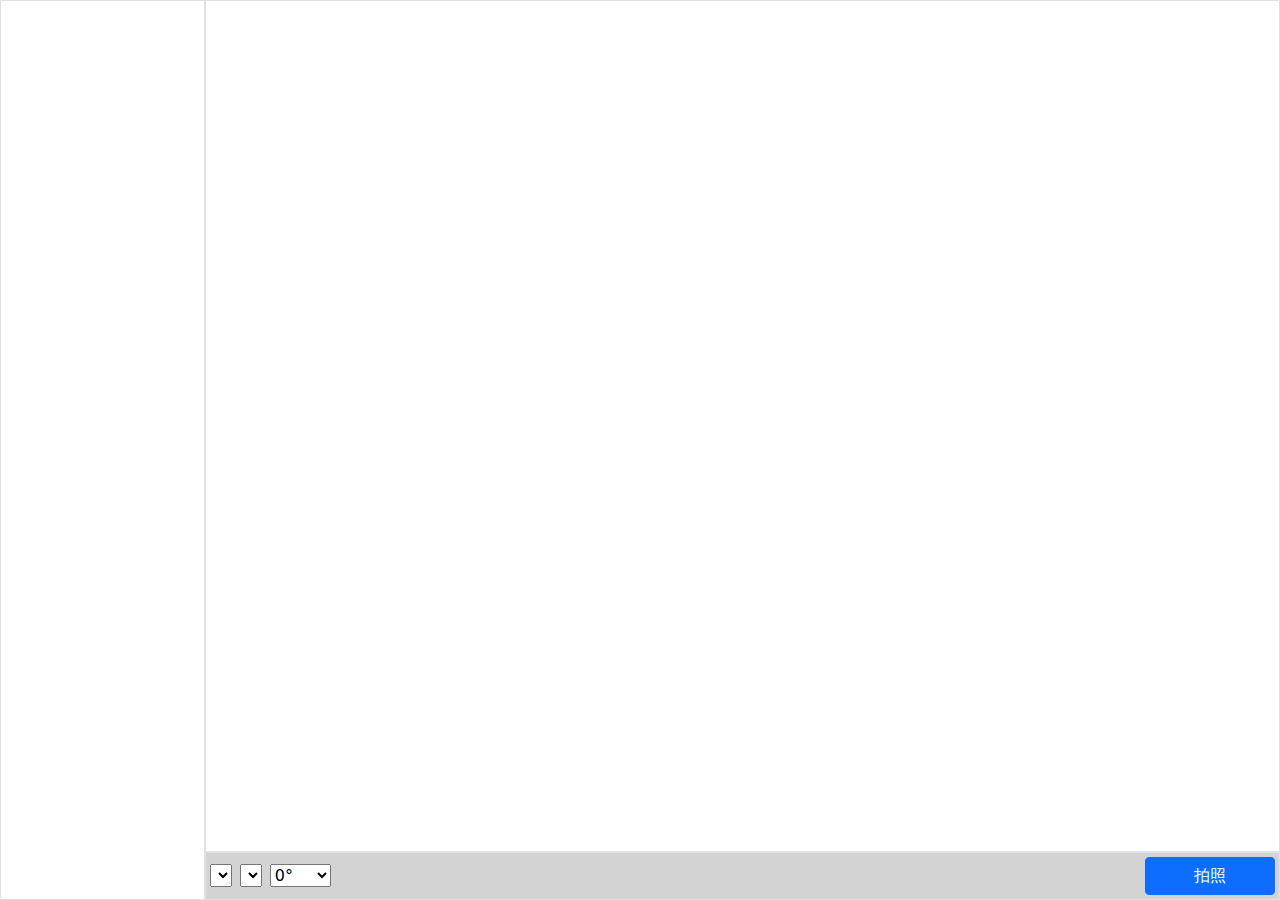
<file: index.html>
<!DOCTYPE html>
<html lang="zh">

<head>
  <meta charset="utf-8">
  <meta name="viewport" content="width=device-width,initial-scale=1">
  <title>ImageSource</title>
  <style>
    html,
    body {
      width: 100%;
      height: 100%;
      margin: 0;
      padding: 0;
      position: fixed;
      overflow: hidden;
    }

    #app {
      width: 100%;
      height: 100%;
    }
  </style>
  <script type="module" crossorigin src="assets/index.32435a64.js"></script>
  <link rel="modulepreload" href="assets/vendor.a08634e2.js">
  <link rel="stylesheet" href="assets/index.26b82c8d.css">
</head>

<body>
  <div id="app"></div>
  
</body>

</html>
</file>
<file: assets/index.26b82c8d.css>
@charset "UTF-8";/*!
 * Bootstrap v5.1.3 (https://getbootstrap.com/)
 * Copyright 2011-2021 The Bootstrap Authors
 * Copyright 2011-2021 Twitter, Inc.
 * Licensed under MIT (https://github.com/twbs/bootstrap/blob/main/LICENSE)
 */:root{--bs-blue: #0d6efd;--bs-indigo: #6610f2;--bs-purple: #6f42c1;--bs-pink: #d63384;--bs-red: #dc3545;--bs-orange: #fd7e14;--bs-yellow: #ffc107;--bs-green: #198754;--bs-teal: #20c997;--bs-cyan: #0dcaf0;--bs-white: #fff;--bs-gray: #6c757d;--bs-gray-dark: #343a40;--bs-gray-100: #f8f9fa;--bs-gray-200: #e9ecef;--bs-gray-300: #dee2e6;--bs-gray-400: #ced4da;--bs-gray-500: #adb5bd;--bs-gray-600: #6c757d;--bs-gray-700: #495057;--bs-gray-800: #343a40;--bs-gray-900: #212529;--bs-primary: #0d6efd;--bs-secondary: #6c757d;--bs-success: #198754;--bs-info: #0dcaf0;--bs-warning: #ffc107;--bs-danger: #dc3545;--bs-light: #f8f9fa;--bs-dark: #212529;--bs-primary-rgb: 13, 110, 253;--bs-secondary-rgb: 108, 117, 125;--bs-success-rgb: 25, 135, 84;--bs-info-rgb: 13, 202, 240;--bs-warning-rgb: 255, 193, 7;--bs-danger-rgb: 220, 53, 69;--bs-light-rgb: 248, 249, 250;--bs-dark-rgb: 33, 37, 41;--bs-white-rgb: 255, 255, 255;--bs-black-rgb: 0, 0, 0;--bs-body-color-rgb: 33, 37, 41;--bs-body-bg-rgb: 255, 255, 255;--bs-font-sans-serif: system-ui, -apple-system, "Segoe UI", Roboto, "Helvetica Neue", Arial, "Noto Sans", "Liberation Sans", sans-serif, "Apple Color Emoji", "Segoe UI Emoji", "Segoe UI Symbol", "Noto Color Emoji";--bs-font-monospace: SFMono-Regular, Menlo, Monaco, Consolas, "Liberation Mono", "Courier New", monospace;--bs-gradient: linear-gradient(180deg, rgba(255, 255, 255, .15), rgba(255, 255, 255, 0));--bs-body-font-family: var(--bs-font-sans-serif);--bs-body-font-size: 1rem;--bs-body-font-weight: 400;--bs-body-line-height: 1.5;--bs-body-color: #212529;--bs-body-bg: #fff}*,*:before,*:after{box-sizing:border-box}@media (prefers-reduced-motion: no-preference){:root{scroll-behavior:smooth}}body{margin:0;font-family:var(--bs-body-font-family);font-size:var(--bs-body-font-size);font-weight:var(--bs-body-font-weight);line-height:var(--bs-body-line-height);color:var(--bs-body-color);text-align:var(--bs-body-text-align);background-color:var(--bs-body-bg);-webkit-text-size-adjust:100%;-webkit-tap-highlight-color:rgba(0,0,0,0)}hr{margin:1rem 0;color:inherit;background-color:currentColor;border:0;opacity:.25}hr:not([size]){height:1px}h6,.h6,h5,.h5,h4,.h4,h3,.h3,h2,.h2,h1,.h1{margin-top:0;margin-bottom:.5rem;font-weight:500;line-height:1.2}h1,.h1{font-size:calc(1.375rem + 1.5vw)}@media (min-width: 1200px){h1,.h1{font-size:2.5rem}}h2,.h2{font-size:calc(1.325rem + 0.9vw)}@media (min-width: 1200px){h2,.h2{font-size:2rem}}h3,.h3{font-size:calc(1.3rem + 0.6vw)}@media (min-width: 1200px){h3,.h3{font-size:1.75rem}}h4,.h4{font-size:calc(1.275rem + 0.3vw)}@media (min-width: 1200px){h4,.h4{font-size:1.5rem}}h5,.h5{font-size:1.25rem}h6,.h6{font-size:1rem}p{margin-top:0;margin-bottom:1rem}abbr[title],abbr[data-bs-original-title]{text-decoration:underline dotted;cursor:help;text-decoration-skip-ink:none}address{margin-bottom:1rem;font-style:normal;line-height:inherit}ol,ul{padding-left:2rem}ol,ul,dl{margin-top:0;margin-bottom:1rem}ol ol,ul ul,ol ul,ul ol{margin-bottom:0}dt{font-weight:700}dd{margin-bottom:.5rem;margin-left:0}blockquote{margin:0 0 1rem}b,strong{font-weight:bolder}small,.small{font-size:.875em}mark,.mark{padding:.2em;background-color:#fcf8e3}sub,sup{position:relative;font-size:.75em;line-height:0;vertical-align:baseline}sub{bottom:-.25em}sup{top:-.5em}a{color:#0d6efd;text-decoration:underline}a:hover{color:#0a58ca}a:not([href]):not([class]),a:not([href]):not([class]):hover{color:inherit;text-decoration:none}pre,code,kbd,samp{font-family:var(--bs-font-monospace);font-size:1em;direction:ltr;unicode-bidi:bidi-override}pre{display:block;margin-top:0;margin-bottom:1rem;overflow:auto;font-size:.875em}pre code{font-size:inherit;color:inherit;word-break:normal}code{font-size:.875em;color:#d63384;word-wrap:break-word}a>code{color:inherit}kbd{padding:.2rem .4rem;font-size:.875em;color:#fff;background-color:#212529;border-radius:.2rem}kbd kbd{padding:0;font-size:1em;font-weight:700}figure{margin:0 0 1rem}img,svg{vertical-align:middle}table{caption-side:bottom;border-collapse:collapse}caption{padding-top:.5rem;padding-bottom:.5rem;color:#6c757d;text-align:left}th{text-align:inherit;text-align:-webkit-match-parent}thead,tbody,tfoot,tr,td,th{border-color:inherit;border-style:solid;border-width:0}label{display:inline-block}button{border-radius:0}button:focus:not(:focus-visible){outline:0}input,button,select,optgroup,textarea{margin:0;font-family:inherit;font-size:inherit;line-height:inherit}button,select{text-transform:none}[role=button]{cursor:pointer}select{word-wrap:normal}select:disabled{opacity:1}[list]::-webkit-calendar-picker-indicator{display:none}button,[type=button],[type=reset],[type=submit]{-webkit-appearance:button}button:not(:disabled),[type=button]:not(:disabled),[type=reset]:not(:disabled),[type=submit]:not(:disabled){cursor:pointer}::-moz-focus-inner{padding:0;border-style:none}textarea{resize:vertical}fieldset{min-width:0;padding:0;margin:0;border:0}legend{float:left;width:100%;padding:0;margin-bottom:.5rem;font-size:calc(1.275rem + 0.3vw);line-height:inherit}@media (min-width: 1200px){legend{font-size:1.5rem}}legend+*{clear:left}::-webkit-datetime-edit-fields-wrapper,::-webkit-datetime-edit-text,::-webkit-datetime-edit-minute,::-webkit-datetime-edit-hour-field,::-webkit-datetime-edit-day-field,::-webkit-datetime-edit-month-field,::-webkit-datetime-edit-year-field{padding:0}::-webkit-inner-spin-button{height:auto}[type=search]{outline-offset:-2px;-webkit-appearance:textfield}::-webkit-search-decoration{-webkit-appearance:none}::-webkit-color-swatch-wrapper{padding:0}::file-selector-button{font:inherit}::-webkit-file-upload-button{font:inherit;-webkit-appearance:button}output{display:inline-block}iframe{border:0}summary{display:list-item;cursor:pointer}progress{vertical-align:baseline}[hidden]{display:none!important}.lead{font-size:1.25rem;font-weight:300}.display-1{font-size:calc(1.625rem + 4.5vw);font-weight:300;line-height:1.2}@media (min-width: 1200px){.display-1{font-size:5rem}}.display-2{font-size:calc(1.575rem + 3.9vw);font-weight:300;line-height:1.2}@media (min-width: 1200px){.display-2{font-size:4.5rem}}.display-3{font-size:calc(1.525rem + 3.3vw);font-weight:300;line-height:1.2}@media (min-width: 1200px){.display-3{font-size:4rem}}.display-4{font-size:calc(1.475rem + 2.7vw);font-weight:300;line-height:1.2}@media (min-width: 1200px){.display-4{font-size:3.5rem}}.display-5{font-size:calc(1.425rem + 2.1vw);font-weight:300;line-height:1.2}@media (min-width: 1200px){.display-5{font-size:3rem}}.display-6{font-size:calc(1.375rem + 1.5vw);font-weight:300;line-height:1.2}@media (min-width: 1200px){.display-6{font-size:2.5rem}}.list-unstyled,.list-inline{padding-left:0;list-style:none}.list-inline-item{display:inline-block}.list-inline-item:not(:last-child){margin-right:.5rem}.initialism{font-size:.875em;text-transform:uppercase}.blockquote{margin-bottom:1rem;font-size:1.25rem}.blockquote>:last-child{margin-bottom:0}.blockquote-footer{margin-top:-1rem;margin-bottom:1rem;font-size:.875em;color:#6c757d}.blockquote-footer:before{content:"\2014\a0"}.img-fluid{max-width:100%;height:auto}.img-thumbnail{padding:.25rem;background-color:#fff;border:1px solid #dee2e6;border-radius:.25rem;max-width:100%;height:auto}.figure{display:inline-block}.figure-img{margin-bottom:.5rem;line-height:1}.figure-caption{font-size:.875em;color:#6c757d}.container,.container-fluid,.container-xxl,.container-xl,.container-lg,.container-md,.container-sm{width:100%;padding-right:var(--bs-gutter-x, .75rem);padding-left:var(--bs-gutter-x, .75rem);margin-right:auto;margin-left:auto}@media (min-width: 576px){.container-sm,.container{max-width:540px}}@media (min-width: 768px){.container-md,.container-sm,.container{max-width:720px}}@media (min-width: 992px){.container-lg,.container-md,.container-sm,.container{max-width:960px}}@media (min-width: 1200px){.container-xl,.container-lg,.container-md,.container-sm,.container{max-width:1140px}}@media (min-width: 1400px){.container-xxl,.container-xl,.container-lg,.container-md,.container-sm,.container{max-width:1320px}}.row{--bs-gutter-x: 1.5rem;--bs-gutter-y: 0;display:flex;flex-wrap:wrap;margin-top:calc(-1 * var(--bs-gutter-y));margin-right:calc(-.5 * var(--bs-gutter-x));margin-left:calc(-.5 * var(--bs-gutter-x))}.row>*{flex-shrink:0;width:100%;max-width:100%;padding-right:calc(var(--bs-gutter-x) * .5);padding-left:calc(var(--bs-gutter-x) * .5);margin-top:var(--bs-gutter-y)}.col{flex:1 0 0%}.row-cols-auto>*{flex:0 0 auto;width:auto}.row-cols-1>*{flex:0 0 auto;width:100%}.row-cols-2>*{flex:0 0 auto;width:50%}.row-cols-3>*{flex:0 0 auto;width:33.3333333333%}.row-cols-4>*{flex:0 0 auto;width:25%}.row-cols-5>*{flex:0 0 auto;width:20%}.row-cols-6>*{flex:0 0 auto;width:16.6666666667%}.col-auto{flex:0 0 auto;width:auto}.col-1{flex:0 0 auto;width:8.33333333%}.col-2{flex:0 0 auto;width:16.66666667%}.col-3{flex:0 0 auto;width:25%}.col-4{flex:0 0 auto;width:33.33333333%}.col-5{flex:0 0 auto;width:41.66666667%}.col-6{flex:0 0 auto;width:50%}.col-7{flex:0 0 auto;width:58.33333333%}.col-8{flex:0 0 auto;width:66.66666667%}.col-9{flex:0 0 auto;width:75%}.col-10{flex:0 0 auto;width:83.33333333%}.col-11{flex:0 0 auto;width:91.66666667%}.col-12{flex:0 0 auto;width:100%}.offset-1{margin-left:8.33333333%}.offset-2{margin-left:16.66666667%}.offset-3{margin-left:25%}.offset-4{margin-left:33.33333333%}.offset-5{margin-left:41.66666667%}.offset-6{margin-left:50%}.offset-7{margin-left:58.33333333%}.offset-8{margin-left:66.66666667%}.offset-9{margin-left:75%}.offset-10{margin-left:83.33333333%}.offset-11{margin-left:91.66666667%}.g-0,.gx-0{--bs-gutter-x: 0}.g-0,.gy-0{--bs-gutter-y: 0}.g-1,.gx-1{--bs-gutter-x: .25rem}.g-1,.gy-1{--bs-gutter-y: .25rem}.g-2,.gx-2{--bs-gutter-x: .5rem}.g-2,.gy-2{--bs-gutter-y: .5rem}.g-3,.gx-3{--bs-gutter-x: 1rem}.g-3,.gy-3{--bs-gutter-y: 1rem}.g-4,.gx-4{--bs-gutter-x: 1.5rem}.g-4,.gy-4{--bs-gutter-y: 1.5rem}.g-5,.gx-5{--bs-gutter-x: 3rem}.g-5,.gy-5{--bs-gutter-y: 3rem}@media (min-width: 576px){.col-sm{flex:1 0 0%}.row-cols-sm-auto>*{flex:0 0 auto;width:auto}.row-cols-sm-1>*{flex:0 0 auto;width:100%}.row-cols-sm-2>*{flex:0 0 auto;width:50%}.row-cols-sm-3>*{flex:0 0 auto;width:33.3333333333%}.row-cols-sm-4>*{flex:0 0 auto;width:25%}.row-cols-sm-5>*{flex:0 0 auto;width:20%}.row-cols-sm-6>*{flex:0 0 auto;width:16.6666666667%}.col-sm-auto{flex:0 0 auto;width:auto}.col-sm-1{flex:0 0 auto;width:8.33333333%}.col-sm-2{flex:0 0 auto;width:16.66666667%}.col-sm-3{flex:0 0 auto;width:25%}.col-sm-4{flex:0 0 auto;width:33.33333333%}.col-sm-5{flex:0 0 auto;width:41.66666667%}.col-sm-6{flex:0 0 auto;width:50%}.col-sm-7{flex:0 0 auto;width:58.33333333%}.col-sm-8{flex:0 0 auto;width:66.66666667%}.col-sm-9{flex:0 0 auto;width:75%}.col-sm-10{flex:0 0 auto;width:83.33333333%}.col-sm-11{flex:0 0 auto;width:91.66666667%}.col-sm-12{flex:0 0 auto;width:100%}.offset-sm-0{margin-left:0}.offset-sm-1{margin-left:8.33333333%}.offset-sm-2{margin-left:16.66666667%}.offset-sm-3{margin-left:25%}.offset-sm-4{margin-left:33.33333333%}.offset-sm-5{margin-left:41.66666667%}.offset-sm-6{margin-left:50%}.offset-sm-7{margin-left:58.33333333%}.offset-sm-8{margin-left:66.66666667%}.offset-sm-9{margin-left:75%}.offset-sm-10{margin-left:83.33333333%}.offset-sm-11{margin-left:91.66666667%}.g-sm-0,.gx-sm-0{--bs-gutter-x: 0}.g-sm-0,.gy-sm-0{--bs-gutter-y: 0}.g-sm-1,.gx-sm-1{--bs-gutter-x: .25rem}.g-sm-1,.gy-sm-1{--bs-gutter-y: .25rem}.g-sm-2,.gx-sm-2{--bs-gutter-x: .5rem}.g-sm-2,.gy-sm-2{--bs-gutter-y: .5rem}.g-sm-3,.gx-sm-3{--bs-gutter-x: 1rem}.g-sm-3,.gy-sm-3{--bs-gutter-y: 1rem}.g-sm-4,.gx-sm-4{--bs-gutter-x: 1.5rem}.g-sm-4,.gy-sm-4{--bs-gutter-y: 1.5rem}.g-sm-5,.gx-sm-5{--bs-gutter-x: 3rem}.g-sm-5,.gy-sm-5{--bs-gutter-y: 3rem}}@media (min-width: 768px){.col-md{flex:1 0 0%}.row-cols-md-auto>*{flex:0 0 auto;width:auto}.row-cols-md-1>*{flex:0 0 auto;width:100%}.row-cols-md-2>*{flex:0 0 auto;width:50%}.row-cols-md-3>*{flex:0 0 auto;width:33.3333333333%}.row-cols-md-4>*{flex:0 0 auto;width:25%}.row-cols-md-5>*{flex:0 0 auto;width:20%}.row-cols-md-6>*{flex:0 0 auto;width:16.6666666667%}.col-md-auto{flex:0 0 auto;width:auto}.col-md-1{flex:0 0 auto;width:8.33333333%}.col-md-2{flex:0 0 auto;width:16.66666667%}.col-md-3{flex:0 0 auto;width:25%}.col-md-4{flex:0 0 auto;width:33.33333333%}.col-md-5{flex:0 0 auto;width:41.66666667%}.col-md-6{flex:0 0 auto;width:50%}.col-md-7{flex:0 0 auto;width:58.33333333%}.col-md-8{flex:0 0 auto;width:66.66666667%}.col-md-9{flex:0 0 auto;width:75%}.col-md-10{flex:0 0 auto;width:83.33333333%}.col-md-11{flex:0 0 auto;width:91.66666667%}.col-md-12{flex:0 0 auto;width:100%}.offset-md-0{margin-left:0}.offset-md-1{margin-left:8.33333333%}.offset-md-2{margin-left:16.66666667%}.offset-md-3{margin-left:25%}.offset-md-4{margin-left:33.33333333%}.offset-md-5{margin-left:41.66666667%}.offset-md-6{margin-left:50%}.offset-md-7{margin-left:58.33333333%}.offset-md-8{margin-left:66.66666667%}.offset-md-9{margin-left:75%}.offset-md-10{margin-left:83.33333333%}.offset-md-11{margin-left:91.66666667%}.g-md-0,.gx-md-0{--bs-gutter-x: 0}.g-md-0,.gy-md-0{--bs-gutter-y: 0}.g-md-1,.gx-md-1{--bs-gutter-x: .25rem}.g-md-1,.gy-md-1{--bs-gutter-y: .25rem}.g-md-2,.gx-md-2{--bs-gutter-x: .5rem}.g-md-2,.gy-md-2{--bs-gutter-y: .5rem}.g-md-3,.gx-md-3{--bs-gutter-x: 1rem}.g-md-3,.gy-md-3{--bs-gutter-y: 1rem}.g-md-4,.gx-md-4{--bs-gutter-x: 1.5rem}.g-md-4,.gy-md-4{--bs-gutter-y: 1.5rem}.g-md-5,.gx-md-5{--bs-gutter-x: 3rem}.g-md-5,.gy-md-5{--bs-gutter-y: 3rem}}@media (min-width: 992px){.col-lg{flex:1 0 0%}.row-cols-lg-auto>*{flex:0 0 auto;width:auto}.row-cols-lg-1>*{flex:0 0 auto;width:100%}.row-cols-lg-2>*{flex:0 0 auto;width:50%}.row-cols-lg-3>*{flex:0 0 auto;width:33.3333333333%}.row-cols-lg-4>*{flex:0 0 auto;width:25%}.row-cols-lg-5>*{flex:0 0 auto;width:20%}.row-cols-lg-6>*{flex:0 0 auto;width:16.6666666667%}.col-lg-auto{flex:0 0 auto;width:auto}.col-lg-1{flex:0 0 auto;width:8.33333333%}.col-lg-2{flex:0 0 auto;width:16.66666667%}.col-lg-3{flex:0 0 auto;width:25%}.col-lg-4{flex:0 0 auto;width:33.33333333%}.col-lg-5{flex:0 0 auto;width:41.66666667%}.col-lg-6{flex:0 0 auto;width:50%}.col-lg-7{flex:0 0 auto;width:58.33333333%}.col-lg-8{flex:0 0 auto;width:66.66666667%}.col-lg-9{flex:0 0 auto;width:75%}.col-lg-10{flex:0 0 auto;width:83.33333333%}.col-lg-11{flex:0 0 auto;width:91.66666667%}.col-lg-12{flex:0 0 auto;width:100%}.offset-lg-0{margin-left:0}.offset-lg-1{margin-left:8.33333333%}.offset-lg-2{margin-left:16.66666667%}.offset-lg-3{margin-left:25%}.offset-lg-4{margin-left:33.33333333%}.offset-lg-5{margin-left:41.66666667%}.offset-lg-6{margin-left:50%}.offset-lg-7{margin-left:58.33333333%}.offset-lg-8{margin-left:66.66666667%}.offset-lg-9{margin-left:75%}.offset-lg-10{margin-left:83.33333333%}.offset-lg-11{margin-left:91.66666667%}.g-lg-0,.gx-lg-0{--bs-gutter-x: 0}.g-lg-0,.gy-lg-0{--bs-gutter-y: 0}.g-lg-1,.gx-lg-1{--bs-gutter-x: .25rem}.g-lg-1,.gy-lg-1{--bs-gutter-y: .25rem}.g-lg-2,.gx-lg-2{--bs-gutter-x: .5rem}.g-lg-2,.gy-lg-2{--bs-gutter-y: .5rem}.g-lg-3,.gx-lg-3{--bs-gutter-x: 1rem}.g-lg-3,.gy-lg-3{--bs-gutter-y: 1rem}.g-lg-4,.gx-lg-4{--bs-gutter-x: 1.5rem}.g-lg-4,.gy-lg-4{--bs-gutter-y: 1.5rem}.g-lg-5,.gx-lg-5{--bs-gutter-x: 3rem}.g-lg-5,.gy-lg-5{--bs-gutter-y: 3rem}}@media (min-width: 1200px){.col-xl{flex:1 0 0%}.row-cols-xl-auto>*{flex:0 0 auto;width:auto}.row-cols-xl-1>*{flex:0 0 auto;width:100%}.row-cols-xl-2>*{flex:0 0 auto;width:50%}.row-cols-xl-3>*{flex:0 0 auto;width:33.3333333333%}.row-cols-xl-4>*{flex:0 0 auto;width:25%}.row-cols-xl-5>*{flex:0 0 auto;width:20%}.row-cols-xl-6>*{flex:0 0 auto;width:16.6666666667%}.col-xl-auto{flex:0 0 auto;width:auto}.col-xl-1{flex:0 0 auto;width:8.33333333%}.col-xl-2{flex:0 0 auto;width:16.66666667%}.col-xl-3{flex:0 0 auto;width:25%}.col-xl-4{flex:0 0 auto;width:33.33333333%}.col-xl-5{flex:0 0 auto;width:41.66666667%}.col-xl-6{flex:0 0 auto;width:50%}.col-xl-7{flex:0 0 auto;width:58.33333333%}.col-xl-8{flex:0 0 auto;width:66.66666667%}.col-xl-9{flex:0 0 auto;width:75%}.col-xl-10{flex:0 0 auto;width:83.33333333%}.col-xl-11{flex:0 0 auto;width:91.66666667%}.col-xl-12{flex:0 0 auto;width:100%}.offset-xl-0{margin-left:0}.offset-xl-1{margin-left:8.33333333%}.offset-xl-2{margin-left:16.66666667%}.offset-xl-3{margin-left:25%}.offset-xl-4{margin-left:33.33333333%}.offset-xl-5{margin-left:41.66666667%}.offset-xl-6{margin-left:50%}.offset-xl-7{margin-left:58.33333333%}.offset-xl-8{margin-left:66.66666667%}.offset-xl-9{margin-left:75%}.offset-xl-10{margin-left:83.33333333%}.offset-xl-11{margin-left:91.66666667%}.g-xl-0,.gx-xl-0{--bs-gutter-x: 0}.g-xl-0,.gy-xl-0{--bs-gutter-y: 0}.g-xl-1,.gx-xl-1{--bs-gutter-x: .25rem}.g-xl-1,.gy-xl-1{--bs-gutter-y: .25rem}.g-xl-2,.gx-xl-2{--bs-gutter-x: .5rem}.g-xl-2,.gy-xl-2{--bs-gutter-y: .5rem}.g-xl-3,.gx-xl-3{--bs-gutter-x: 1rem}.g-xl-3,.gy-xl-3{--bs-gutter-y: 1rem}.g-xl-4,.gx-xl-4{--bs-gutter-x: 1.5rem}.g-xl-4,.gy-xl-4{--bs-gutter-y: 1.5rem}.g-xl-5,.gx-xl-5{--bs-gutter-x: 3rem}.g-xl-5,.gy-xl-5{--bs-gutter-y: 3rem}}@media (min-width: 1400px){.col-xxl{flex:1 0 0%}.row-cols-xxl-auto>*{flex:0 0 auto;width:auto}.row-cols-xxl-1>*{flex:0 0 auto;width:100%}.row-cols-xxl-2>*{flex:0 0 auto;width:50%}.row-cols-xxl-3>*{flex:0 0 auto;width:33.3333333333%}.row-cols-xxl-4>*{flex:0 0 auto;width:25%}.row-cols-xxl-5>*{flex:0 0 auto;width:20%}.row-cols-xxl-6>*{flex:0 0 auto;width:16.6666666667%}.col-xxl-auto{flex:0 0 auto;width:auto}.col-xxl-1{flex:0 0 auto;width:8.33333333%}.col-xxl-2{flex:0 0 auto;width:16.66666667%}.col-xxl-3{flex:0 0 auto;width:25%}.col-xxl-4{flex:0 0 auto;width:33.33333333%}.col-xxl-5{flex:0 0 auto;width:41.66666667%}.col-xxl-6{flex:0 0 auto;width:50%}.col-xxl-7{flex:0 0 auto;width:58.33333333%}.col-xxl-8{flex:0 0 auto;width:66.66666667%}.col-xxl-9{flex:0 0 auto;width:75%}.col-xxl-10{flex:0 0 auto;width:83.33333333%}.col-xxl-11{flex:0 0 auto;width:91.66666667%}.col-xxl-12{flex:0 0 auto;width:100%}.offset-xxl-0{margin-left:0}.offset-xxl-1{margin-left:8.33333333%}.offset-xxl-2{margin-left:16.66666667%}.offset-xxl-3{margin-left:25%}.offset-xxl-4{margin-left:33.33333333%}.offset-xxl-5{margin-left:41.66666667%}.offset-xxl-6{margin-left:50%}.offset-xxl-7{margin-left:58.33333333%}.offset-xxl-8{margin-left:66.66666667%}.offset-xxl-9{margin-left:75%}.offset-xxl-10{margin-left:83.33333333%}.offset-xxl-11{margin-left:91.66666667%}.g-xxl-0,.gx-xxl-0{--bs-gutter-x: 0}.g-xxl-0,.gy-xxl-0{--bs-gutter-y: 0}.g-xxl-1,.gx-xxl-1{--bs-gutter-x: .25rem}.g-xxl-1,.gy-xxl-1{--bs-gutter-y: .25rem}.g-xxl-2,.gx-xxl-2{--bs-gutter-x: .5rem}.g-xxl-2,.gy-xxl-2{--bs-gutter-y: .5rem}.g-xxl-3,.gx-xxl-3{--bs-gutter-x: 1rem}.g-xxl-3,.gy-xxl-3{--bs-gutter-y: 1rem}.g-xxl-4,.gx-xxl-4{--bs-gutter-x: 1.5rem}.g-xxl-4,.gy-xxl-4{--bs-gutter-y: 1.5rem}.g-xxl-5,.gx-xxl-5{--bs-gutter-x: 3rem}.g-xxl-5,.gy-xxl-5{--bs-gutter-y: 3rem}}.table{--bs-table-bg: transparent;--bs-table-accent-bg: transparent;--bs-table-striped-color: #212529;--bs-table-striped-bg: rgba(0, 0, 0, .05);--bs-table-active-color: #212529;--bs-table-active-bg: rgba(0, 0, 0, .1);--bs-table-hover-color: #212529;--bs-table-hover-bg: rgba(0, 0, 0, .075);width:100%;margin-bottom:1rem;color:#212529;vertical-align:top;border-color:#dee2e6}.table>:not(caption)>*>*{padding:.5rem;background-color:var(--bs-table-bg);border-bottom-width:1px;box-shadow:inset 0 0 0 9999px var(--bs-table-accent-bg)}.table>tbody{vertical-align:inherit}.table>thead{vertical-align:bottom}.table>:not(:first-child){border-top:2px solid currentColor}.caption-top{caption-side:top}.table-sm>:not(caption)>*>*{padding:.25rem}.table-bordered>:not(caption)>*{border-width:1px 0}.table-bordered>:not(caption)>*>*{border-width:0 1px}.table-borderless>:not(caption)>*>*{border-bottom-width:0}.table-borderless>:not(:first-child){border-top-width:0}.table-striped>tbody>tr:nth-of-type(odd)>*{--bs-table-accent-bg: var(--bs-table-striped-bg);color:var(--bs-table-striped-color)}.table-active{--bs-table-accent-bg: var(--bs-table-active-bg);color:var(--bs-table-active-color)}.table-hover>tbody>tr:hover>*{--bs-table-accent-bg: var(--bs-table-hover-bg);color:var(--bs-table-hover-color)}.table-primary{--bs-table-bg: #cfe2ff;--bs-table-striped-bg: #c5d7f2;--bs-table-striped-color: #000;--bs-table-active-bg: #bacbe6;--bs-table-active-color: #000;--bs-table-hover-bg: #bfd1ec;--bs-table-hover-color: #000;color:#000;border-color:#bacbe6}.table-secondary{--bs-table-bg: #e2e3e5;--bs-table-striped-bg: #d7d8da;--bs-table-striped-color: #000;--bs-table-active-bg: #cbccce;--bs-table-active-color: #000;--bs-table-hover-bg: #d1d2d4;--bs-table-hover-color: #000;color:#000;border-color:#cbccce}.table-success{--bs-table-bg: #d1e7dd;--bs-table-striped-bg: #c7dbd2;--bs-table-striped-color: #000;--bs-table-active-bg: #bcd0c7;--bs-table-active-color: #000;--bs-table-hover-bg: #c1d6cc;--bs-table-hover-color: #000;color:#000;border-color:#bcd0c7}.table-info{--bs-table-bg: #cff4fc;--bs-table-striped-bg: #c5e8ef;--bs-table-striped-color: #000;--bs-table-active-bg: #badce3;--bs-table-active-color: #000;--bs-table-hover-bg: #bfe2e9;--bs-table-hover-color: #000;color:#000;border-color:#badce3}.table-warning{--bs-table-bg: #fff3cd;--bs-table-striped-bg: #f2e7c3;--bs-table-striped-color: #000;--bs-table-active-bg: #e6dbb9;--bs-table-active-color: #000;--bs-table-hover-bg: #ece1be;--bs-table-hover-color: #000;color:#000;border-color:#e6dbb9}.table-danger{--bs-table-bg: #f8d7da;--bs-table-striped-bg: #eccccf;--bs-table-striped-color: #000;--bs-table-active-bg: #dfc2c4;--bs-table-active-color: #000;--bs-table-hover-bg: #e5c7ca;--bs-table-hover-color: #000;color:#000;border-color:#dfc2c4}.table-light{--bs-table-bg: #f8f9fa;--bs-table-striped-bg: #ecedee;--bs-table-striped-color: #000;--bs-table-active-bg: #dfe0e1;--bs-table-active-color: #000;--bs-table-hover-bg: #e5e6e7;--bs-table-hover-color: #000;color:#000;border-color:#dfe0e1}.table-dark{--bs-table-bg: #212529;--bs-table-striped-bg: #2c3034;--bs-table-striped-color: #fff;--bs-table-active-bg: #373b3e;--bs-table-active-color: #fff;--bs-table-hover-bg: #323539;--bs-table-hover-color: #fff;color:#fff;border-color:#373b3e}.table-responsive{overflow-x:auto;-webkit-overflow-scrolling:touch}@media (max-width: 575.98px){.table-responsive-sm{overflow-x:auto;-webkit-overflow-scrolling:touch}}@media (max-width: 767.98px){.table-responsive-md{overflow-x:auto;-webkit-overflow-scrolling:touch}}@media (max-width: 991.98px){.table-responsive-lg{overflow-x:auto;-webkit-overflow-scrolling:touch}}@media (max-width: 1199.98px){.table-responsive-xl{overflow-x:auto;-webkit-overflow-scrolling:touch}}@media (max-width: 1399.98px){.table-responsive-xxl{overflow-x:auto;-webkit-overflow-scrolling:touch}}.form-label{margin-bottom:.5rem}.col-form-label{padding-top:calc(0.375rem + 1px);padding-bottom:calc(0.375rem + 1px);margin-bottom:0;font-size:inherit;line-height:1.5}.col-form-label-lg{padding-top:calc(0.5rem + 1px);padding-bottom:calc(0.5rem + 1px);font-size:1.25rem}.col-form-label-sm{padding-top:calc(0.25rem + 1px);padding-bottom:calc(0.25rem + 1px);font-size:.875rem}.form-text{margin-top:.25rem;font-size:.875em;color:#6c757d}.form-control{display:block;width:100%;padding:.375rem .75rem;font-size:1rem;font-weight:400;line-height:1.5;color:#212529;background-color:#fff;background-clip:padding-box;border:1px solid #ced4da;appearance:none;border-radius:.25rem;transition:border-color .15s ease-in-out,box-shadow .15s ease-in-out}@media (prefers-reduced-motion: reduce){.form-control{transition:none}}.form-control[type=file]{overflow:hidden}.form-control[type=file]:not(:disabled):not([readonly]){cursor:pointer}.form-control:focus{color:#212529;background-color:#fff;border-color:#86b7fe;outline:0;box-shadow:0 0 0 .25rem #0d6efd40}.form-control::-webkit-date-and-time-value{height:1.5em}.form-control::placeholder{color:#6c757d;opacity:1}.form-control:disabled,.form-control[readonly]{background-color:#e9ecef;opacity:1}.form-control::file-selector-button{padding:.375rem .75rem;margin:-.375rem -.75rem;margin-inline-end:.75rem;color:#212529;background-color:#e9ecef;pointer-events:none;border-color:inherit;border-style:solid;border-width:0;border-inline-end-width:1px;border-radius:0;transition:color .15s ease-in-out,background-color .15s ease-in-out,border-color .15s ease-in-out,box-shadow .15s ease-in-out}@media (prefers-reduced-motion: reduce){.form-control::file-selector-button{transition:none}}.form-control:hover:not(:disabled):not([readonly])::file-selector-button{background-color:#dde0e3}.form-control::-webkit-file-upload-button{padding:.375rem .75rem;margin:-.375rem -.75rem;margin-inline-end:.75rem;color:#212529;background-color:#e9ecef;pointer-events:none;border-color:inherit;border-style:solid;border-width:0;border-inline-end-width:1px;border-radius:0;transition:color .15s ease-in-out,background-color .15s ease-in-out,border-color .15s ease-in-out,box-shadow .15s ease-in-out}@media (prefers-reduced-motion: reduce){.form-control::-webkit-file-upload-button{transition:none}}.form-control:hover:not(:disabled):not([readonly])::-webkit-file-upload-button{background-color:#dde0e3}.form-control-plaintext{display:block;width:100%;padding:.375rem 0;margin-bottom:0;line-height:1.5;color:#212529;background-color:transparent;border:solid transparent;border-width:1px 0}.form-control-plaintext.form-control-sm,.form-control-plaintext.form-control-lg{padding-right:0;padding-left:0}.form-control-sm{min-height:calc(1.5em + 0.5rem + 2px);padding:.25rem .5rem;font-size:.875rem;border-radius:.2rem}.form-control-sm::file-selector-button,.form-control-sm::-webkit-file-upload-button{padding:.25rem .5rem;margin:-.25rem -.5rem;margin-inline-end:.5rem}.form-control-lg{min-height:calc(1.5em + 1rem + 2px);padding:.5rem 1rem;font-size:1.25rem;border-radius:.3rem}.form-control-lg::file-selector-button,.form-control-lg::-webkit-file-upload-button{padding:.5rem 1rem;margin:-.5rem -1rem;margin-inline-end:1rem}textarea.form-control{min-height:calc(1.5em + 0.75rem + 2px)}textarea.form-control-sm{min-height:calc(1.5em + 0.5rem + 2px)}textarea.form-control-lg{min-height:calc(1.5em + 1rem + 2px)}.form-control-color{width:3rem;height:auto;padding:.375rem}.form-control-color:not(:disabled):not([readonly]){cursor:pointer}.form-control-color::-moz-color-swatch,.form-control-color::-webkit-color-swatch{height:1.5em;border-radius:.25rem}.form-select{display:block;width:100%;padding:.375rem 2.25rem .375rem .75rem;-moz-padding-start:calc(0.75rem - 3px);font-size:1rem;font-weight:400;line-height:1.5;color:#212529;background-color:#fff;background-image:url("data:image/svg+xml,%3csvg xmlns='http://www.w3.org/2000/svg' viewBox='0 0 16 16'%3e%3cpath fill='none' stroke='%23343a40' stroke-linecap='round' stroke-linejoin='round' stroke-width='2' d='M2 5l6 6 6-6'/%3e%3c/svg%3e");background-repeat:no-repeat;background-position:right .75rem center;background-size:16px 12px;border:1px solid #ced4da;border-radius:.25rem;transition:border-color .15s ease-in-out,box-shadow .15s ease-in-out;appearance:none}@media (prefers-reduced-motion: reduce){.form-select{transition:none}}.form-select:focus{border-color:#86b7fe;outline:0;box-shadow:0 0 0 .25rem #0d6efd40}.form-select[multiple],.form-select[size]:not([size="1"]){padding-right:.75rem;background-image:none}.form-select:disabled{background-color:#e9ecef}.form-select:-moz-focusring{color:transparent;text-shadow:0 0 0 #212529}.form-select-sm{padding-top:.25rem;padding-bottom:.25rem;padding-left:.5rem;font-size:.875rem;border-radius:.2rem}.form-select-lg{padding-top:.5rem;padding-bottom:.5rem;padding-left:1rem;font-size:1.25rem;border-radius:.3rem}.form-check{display:block;min-height:1.5rem;padding-left:1.5em;margin-bottom:.125rem}.form-check .form-check-input{float:left;margin-left:-1.5em}.form-check-input{width:1em;height:1em;margin-top:.25em;vertical-align:top;background-color:#fff;background-repeat:no-repeat;background-position:center;background-size:contain;border:1px solid rgba(0,0,0,.25);appearance:none;color-adjust:exact}.form-check-input[type=checkbox]{border-radius:.25em}.form-check-input[type=radio]{border-radius:50%}.form-check-input:active{filter:brightness(90%)}.form-check-input:focus{border-color:#86b7fe;outline:0;box-shadow:0 0 0 .25rem #0d6efd40}.form-check-input:checked{background-color:#0d6efd;border-color:#0d6efd}.form-check-input:checked[type=checkbox]{background-image:url("data:image/svg+xml,%3csvg xmlns='http://www.w3.org/2000/svg' viewBox='0 0 20 20'%3e%3cpath fill='none' stroke='%23fff' stroke-linecap='round' stroke-linejoin='round' stroke-width='3' d='M6 10l3 3l6-6'/%3e%3c/svg%3e")}.form-check-input:checked[type=radio]{background-image:url("data:image/svg+xml,%3csvg xmlns='http://www.w3.org/2000/svg' viewBox='-4 -4 8 8'%3e%3ccircle r='2' fill='%23fff'/%3e%3c/svg%3e")}.form-check-input[type=checkbox]:indeterminate{background-color:#0d6efd;border-color:#0d6efd;background-image:url("data:image/svg+xml,%3csvg xmlns='http://www.w3.org/2000/svg' viewBox='0 0 20 20'%3e%3cpath fill='none' stroke='%23fff' stroke-linecap='round' stroke-linejoin='round' stroke-width='3' d='M6 10h8'/%3e%3c/svg%3e")}.form-check-input:disabled{pointer-events:none;filter:none;opacity:.5}.form-check-input[disabled]~.form-check-label,.form-check-input:disabled~.form-check-label{opacity:.5}.form-switch{padding-left:2.5em}.form-switch .form-check-input{width:2em;margin-left:-2.5em;background-image:url("data:image/svg+xml,%3csvg xmlns='http://www.w3.org/2000/svg' viewBox='-4 -4 8 8'%3e%3ccircle r='3' fill='rgba%280, 0, 0, 0.25%29'/%3e%3c/svg%3e");background-position:left center;border-radius:2em;transition:background-position .15s ease-in-out}@media (prefers-reduced-motion: reduce){.form-switch .form-check-input{transition:none}}.form-switch .form-check-input:focus{background-image:url("data:image/svg+xml,%3csvg xmlns='http://www.w3.org/2000/svg' viewBox='-4 -4 8 8'%3e%3ccircle r='3' fill='%2386b7fe'/%3e%3c/svg%3e")}.form-switch .form-check-input:checked{background-position:right center;background-image:url("data:image/svg+xml,%3csvg xmlns='http://www.w3.org/2000/svg' viewBox='-4 -4 8 8'%3e%3ccircle r='3' fill='%23fff'/%3e%3c/svg%3e")}.form-check-inline{display:inline-block;margin-right:1rem}.btn-check{position:absolute;clip:rect(0,0,0,0);pointer-events:none}.btn-check[disabled]+.btn,.btn-check:disabled+.btn{pointer-events:none;filter:none;opacity:.65}.form-range{width:100%;height:1.5rem;padding:0;background-color:transparent;appearance:none}.form-range:focus{outline:0}.form-range:focus::-webkit-slider-thumb,.form-range:focus::-moz-range-thumb{box-shadow:0 0 0 1px #fff,0 0 0 .25rem #0d6efd40}.form-range::-moz-focus-outer{border:0}.form-range::-webkit-slider-thumb{width:1rem;height:1rem;margin-top:-.25rem;background-color:#0d6efd;border:0;border-radius:1rem;transition:background-color .15s ease-in-out,border-color .15s ease-in-out,box-shadow .15s ease-in-out;appearance:none}@media (prefers-reduced-motion: reduce){.form-range::-webkit-slider-thumb{transition:none}}.form-range::-webkit-slider-thumb:active{background-color:#b6d4fe}.form-range::-webkit-slider-runnable-track{width:100%;height:.5rem;color:transparent;cursor:pointer;background-color:#dee2e6;border-color:transparent;border-radius:1rem}.form-range::-moz-range-thumb{width:1rem;height:1rem;background-color:#0d6efd;border:0;border-radius:1rem;transition:background-color .15s ease-in-out,border-color .15s ease-in-out,box-shadow .15s ease-in-out;appearance:none}@media (prefers-reduced-motion: reduce){.form-range::-moz-range-thumb{transition:none}}.form-range::-moz-range-thumb:active{background-color:#b6d4fe}.form-range::-moz-range-track{width:100%;height:.5rem;color:transparent;cursor:pointer;background-color:#dee2e6;border-color:transparent;border-radius:1rem}.form-range:disabled{pointer-events:none}.form-range:disabled::-webkit-slider-thumb,.form-range:disabled::-moz-range-thumb{background-color:#adb5bd}.form-floating{position:relative}.form-floating>.form-control,.form-floating>.form-select{height:calc(3.5rem + 2px);line-height:1.25}.form-floating>label{position:absolute;top:0;left:0;height:100%;padding:1rem .75rem;pointer-events:none;border:1px solid transparent;transform-origin:0 0;transition:opacity .1s ease-in-out,transform .1s ease-in-out}@media (prefers-reduced-motion: reduce){.form-floating>label{transition:none}}.form-floating>.form-control{padding:1rem .75rem}.form-floating>.form-control::placeholder{color:transparent}.form-floating>.form-control:focus,.form-floating>.form-control:not(:placeholder-shown),.form-floating>.form-control:-webkit-autofill,.form-floating>.form-select{padding-top:1.625rem;padding-bottom:.625rem}.form-floating>.form-control:focus~label,.form-floating>.form-control:not(:placeholder-shown)~label,.form-floating>.form-select~label,.form-floating>.form-control:-webkit-autofill~label{opacity:.65;transform:scale(.85) translateY(-.5rem) translate(.15rem)}.input-group{position:relative;display:flex;flex-wrap:wrap;align-items:stretch;width:100%}.input-group>.form-control,.input-group>.form-select{position:relative;flex:1 1 auto;width:1%;min-width:0}.input-group>.form-control:focus,.input-group>.form-select:focus{z-index:3}.input-group .btn{position:relative;z-index:2}.input-group .btn:focus{z-index:3}.input-group-text{display:flex;align-items:center;padding:.375rem .75rem;font-size:1rem;font-weight:400;line-height:1.5;color:#212529;text-align:center;white-space:nowrap;background-color:#e9ecef;border:1px solid #ced4da;border-radius:.25rem}.input-group-lg>.form-control,.input-group-lg>.form-select,.input-group-lg>.input-group-text,.input-group-lg>.btn{padding:.5rem 1rem;font-size:1.25rem;border-radius:.3rem}.input-group-sm>.form-control,.input-group-sm>.form-select,.input-group-sm>.input-group-text,.input-group-sm>.btn{padding:.25rem .5rem;font-size:.875rem;border-radius:.2rem}.input-group-lg>.form-select,.input-group-sm>.form-select{padding-right:3rem}.input-group:not(.has-validation)>:not(:last-child):not(.dropdown-toggle):not(.dropdown-menu),.input-group:not(.has-validation)>.dropdown-toggle:nth-last-child(n+3),.input-group.has-validation>:nth-last-child(n+3):not(.dropdown-toggle):not(.dropdown-menu),.input-group.has-validation>.dropdown-toggle:nth-last-child(n+4){border-top-right-radius:0;border-bottom-right-radius:0}.input-group>:not(:first-child):not(.dropdown-menu):not(.valid-tooltip):not(.valid-feedback):not(.invalid-tooltip):not(.invalid-feedback){margin-left:-1px;border-top-left-radius:0;border-bottom-left-radius:0}.valid-feedback{display:none;width:100%;margin-top:.25rem;font-size:.875em;color:#198754}.valid-tooltip{position:absolute;top:100%;z-index:5;display:none;max-width:100%;padding:.25rem .5rem;margin-top:.1rem;font-size:.875rem;color:#fff;background-color:#198754e6;border-radius:.25rem}.was-validated :valid~.valid-feedback,.was-validated :valid~.valid-tooltip,.is-valid~.valid-feedback,.is-valid~.valid-tooltip{display:block}.was-validated .form-control:valid,.form-control.is-valid{border-color:#198754;padding-right:calc(1.5em + 0.75rem);background-image:url("data:image/svg+xml,%3csvg xmlns='http://www.w3.org/2000/svg' viewBox='0 0 8 8'%3e%3cpath fill='%23198754' d='M2.3 6.73L.6 4.53c-.4-1.04.46-1.4 1.1-.8l1.1 1.4 3.4-3.8c.6-.63 1.6-.27 1.2.7l-4 4.6c-.43.5-.8.4-1.1.1z'/%3e%3c/svg%3e");background-repeat:no-repeat;background-position:right calc(0.375em + 0.1875rem) center;background-size:calc(0.75em + 0.375rem) calc(0.75em + 0.375rem)}.was-validated .form-control:valid:focus,.form-control.is-valid:focus{border-color:#198754;box-shadow:0 0 0 .25rem #19875440}.was-validated textarea.form-control:valid,textarea.form-control.is-valid{padding-right:calc(1.5em + 0.75rem);background-position:top calc(0.375em + 0.1875rem) right calc(0.375em + 0.1875rem)}.was-validated .form-select:valid,.form-select.is-valid{border-color:#198754}.was-validated .form-select:valid:not([multiple]):not([size]),.was-validated .form-select:valid:not([multiple])[size="1"],.form-select.is-valid:not([multiple]):not([size]),.form-select.is-valid:not([multiple])[size="1"]{padding-right:4.125rem;background-image:url("data:image/svg+xml,%3csvg xmlns='http://www.w3.org/2000/svg' viewBox='0 0 16 16'%3e%3cpath fill='none' stroke='%23343a40' stroke-linecap='round' stroke-linejoin='round' stroke-width='2' d='M2 5l6 6 6-6'/%3e%3c/svg%3e"),url("data:image/svg+xml,%3csvg xmlns='http://www.w3.org/2000/svg' viewBox='0 0 8 8'%3e%3cpath fill='%23198754' d='M2.3 6.73L.6 4.53c-.4-1.04.46-1.4 1.1-.8l1.1 1.4 3.4-3.8c.6-.63 1.6-.27 1.2.7l-4 4.6c-.43.5-.8.4-1.1.1z'/%3e%3c/svg%3e");background-position:right .75rem center,center right 2.25rem;background-size:16px 12px,calc(0.75em + 0.375rem) calc(0.75em + 0.375rem)}.was-validated .form-select:valid:focus,.form-select.is-valid:focus{border-color:#198754;box-shadow:0 0 0 .25rem #19875440}.was-validated .form-check-input:valid,.form-check-input.is-valid{border-color:#198754}.was-validated .form-check-input:valid:checked,.form-check-input.is-valid:checked{background-color:#198754}.was-validated .form-check-input:valid:focus,.form-check-input.is-valid:focus{box-shadow:0 0 0 .25rem #19875440}.was-validated .form-check-input:valid~.form-check-label,.form-check-input.is-valid~.form-check-label{color:#198754}.form-check-inline .form-check-input~.valid-feedback{margin-left:.5em}.was-validated .input-group .form-control:valid,.input-group .form-control.is-valid,.was-validated .input-group .form-select:valid,.input-group .form-select.is-valid{z-index:1}.was-validated .input-group .form-control:valid:focus,.input-group .form-control.is-valid:focus,.was-validated .input-group .form-select:valid:focus,.input-group .form-select.is-valid:focus{z-index:3}.invalid-feedback{display:none;width:100%;margin-top:.25rem;font-size:.875em;color:#dc3545}.invalid-tooltip{position:absolute;top:100%;z-index:5;display:none;max-width:100%;padding:.25rem .5rem;margin-top:.1rem;font-size:.875rem;color:#fff;background-color:#dc3545e6;border-radius:.25rem}.was-validated :invalid~.invalid-feedback,.was-validated :invalid~.invalid-tooltip,.is-invalid~.invalid-feedback,.is-invalid~.invalid-tooltip{display:block}.was-validated .form-control:invalid,.form-control.is-invalid{border-color:#dc3545;padding-right:calc(1.5em + 0.75rem);background-image:url("data:image/svg+xml,%3csvg xmlns='http://www.w3.org/2000/svg' viewBox='0 0 12 12' width='12' height='12' fill='none' stroke='%23dc3545'%3e%3ccircle cx='6' cy='6' r='4.5'/%3e%3cpath stroke-linejoin='round' d='M5.8 3.6h.4L6 6.5z'/%3e%3ccircle cx='6' cy='8.2' r='.6' fill='%23dc3545' stroke='none'/%3e%3c/svg%3e");background-repeat:no-repeat;background-position:right calc(0.375em + 0.1875rem) center;background-size:calc(0.75em + 0.375rem) calc(0.75em + 0.375rem)}.was-validated .form-control:invalid:focus,.form-control.is-invalid:focus{border-color:#dc3545;box-shadow:0 0 0 .25rem #dc354540}.was-validated textarea.form-control:invalid,textarea.form-control.is-invalid{padding-right:calc(1.5em + 0.75rem);background-position:top calc(0.375em + 0.1875rem) right calc(0.375em + 0.1875rem)}.was-validated .form-select:invalid,.form-select.is-invalid{border-color:#dc3545}.was-validated .form-select:invalid:not([multiple]):not([size]),.was-validated .form-select:invalid:not([multiple])[size="1"],.form-select.is-invalid:not([multiple]):not([size]),.form-select.is-invalid:not([multiple])[size="1"]{padding-right:4.125rem;background-image:url("data:image/svg+xml,%3csvg xmlns='http://www.w3.org/2000/svg' viewBox='0 0 16 16'%3e%3cpath fill='none' stroke='%23343a40' stroke-linecap='round' stroke-linejoin='round' stroke-width='2' d='M2 5l6 6 6-6'/%3e%3c/svg%3e"),url("data:image/svg+xml,%3csvg xmlns='http://www.w3.org/2000/svg' viewBox='0 0 12 12' width='12' height='12' fill='none' stroke='%23dc3545'%3e%3ccircle cx='6' cy='6' r='4.5'/%3e%3cpath stroke-linejoin='round' d='M5.8 3.6h.4L6 6.5z'/%3e%3ccircle cx='6' cy='8.2' r='.6' fill='%23dc3545' stroke='none'/%3e%3c/svg%3e");background-position:right .75rem center,center right 2.25rem;background-size:16px 12px,calc(0.75em + 0.375rem) calc(0.75em + 0.375rem)}.was-validated .form-select:invalid:focus,.form-select.is-invalid:focus{border-color:#dc3545;box-shadow:0 0 0 .25rem #dc354540}.was-validated .form-check-input:invalid,.form-check-input.is-invalid{border-color:#dc3545}.was-validated .form-check-input:invalid:checked,.form-check-input.is-invalid:checked{background-color:#dc3545}.was-validated .form-check-input:invalid:focus,.form-check-input.is-invalid:focus{box-shadow:0 0 0 .25rem #dc354540}.was-validated .form-check-input:invalid~.form-check-label,.form-check-input.is-invalid~.form-check-label{color:#dc3545}.form-check-inline .form-check-input~.invalid-feedback{margin-left:.5em}.was-validated .input-group .form-control:invalid,.input-group .form-control.is-invalid,.was-validated .input-group .form-select:invalid,.input-group .form-select.is-invalid{z-index:2}.was-validated .input-group .form-control:invalid:focus,.input-group .form-control.is-invalid:focus,.was-validated .input-group .form-select:invalid:focus,.input-group .form-select.is-invalid:focus{z-index:3}.btn{display:inline-block;font-weight:400;line-height:1.5;color:#212529;text-align:center;text-decoration:none;vertical-align:middle;cursor:pointer;user-select:none;background-color:transparent;border:1px solid transparent;padding:.375rem .75rem;font-size:1rem;border-radius:.25rem;transition:color .15s ease-in-out,background-color .15s ease-in-out,border-color .15s ease-in-out,box-shadow .15s ease-in-out}@media (prefers-reduced-motion: reduce){.btn{transition:none}}.btn:hover{color:#212529}.btn-check:focus+.btn,.btn:focus{outline:0;box-shadow:0 0 0 .25rem #0d6efd40}.btn:disabled,.btn.disabled,fieldset:disabled .btn{pointer-events:none;opacity:.65}.btn-primary{color:#fff;background-color:#0d6efd;border-color:#0d6efd}.btn-primary:hover{color:#fff;background-color:#0b5ed7;border-color:#0a58ca}.btn-check:focus+.btn-primary,.btn-primary:focus{color:#fff;background-color:#0b5ed7;border-color:#0a58ca;box-shadow:0 0 0 .25rem #3184fd80}.btn-check:checked+.btn-primary,.btn-check:active+.btn-primary,.btn-primary:active,.btn-primary.active,.show>.btn-primary.dropdown-toggle{color:#fff;background-color:#0a58ca;border-color:#0a53be}.btn-check:checked+.btn-primary:focus,.btn-check:active+.btn-primary:focus,.btn-primary:active:focus,.btn-primary.active:focus,.show>.btn-primary.dropdown-toggle:focus{box-shadow:0 0 0 .25rem #3184fd80}.btn-primary:disabled,.btn-primary.disabled{color:#fff;background-color:#0d6efd;border-color:#0d6efd}.btn-secondary{color:#fff;background-color:#6c757d;border-color:#6c757d}.btn-secondary:hover{color:#fff;background-color:#5c636a;border-color:#565e64}.btn-check:focus+.btn-secondary,.btn-secondary:focus{color:#fff;background-color:#5c636a;border-color:#565e64;box-shadow:0 0 0 .25rem #828a9180}.btn-check:checked+.btn-secondary,.btn-check:active+.btn-secondary,.btn-secondary:active,.btn-secondary.active,.show>.btn-secondary.dropdown-toggle{color:#fff;background-color:#565e64;border-color:#51585e}.btn-check:checked+.btn-secondary:focus,.btn-check:active+.btn-secondary:focus,.btn-secondary:active:focus,.btn-secondary.active:focus,.show>.btn-secondary.dropdown-toggle:focus{box-shadow:0 0 0 .25rem #828a9180}.btn-secondary:disabled,.btn-secondary.disabled{color:#fff;background-color:#6c757d;border-color:#6c757d}.btn-success{color:#fff;background-color:#198754;border-color:#198754}.btn-success:hover{color:#fff;background-color:#157347;border-color:#146c43}.btn-check:focus+.btn-success,.btn-success:focus{color:#fff;background-color:#157347;border-color:#146c43;box-shadow:0 0 0 .25rem #3c996e80}.btn-check:checked+.btn-success,.btn-check:active+.btn-success,.btn-success:active,.btn-success.active,.show>.btn-success.dropdown-toggle{color:#fff;background-color:#146c43;border-color:#13653f}.btn-check:checked+.btn-success:focus,.btn-check:active+.btn-success:focus,.btn-success:active:focus,.btn-success.active:focus,.show>.btn-success.dropdown-toggle:focus{box-shadow:0 0 0 .25rem #3c996e80}.btn-success:disabled,.btn-success.disabled{color:#fff;background-color:#198754;border-color:#198754}.btn-info{color:#000;background-color:#0dcaf0;border-color:#0dcaf0}.btn-info:hover{color:#000;background-color:#31d2f2;border-color:#25cff2}.btn-check:focus+.btn-info,.btn-info:focus{color:#000;background-color:#31d2f2;border-color:#25cff2;box-shadow:0 0 0 .25rem #0baccc80}.btn-check:checked+.btn-info,.btn-check:active+.btn-info,.btn-info:active,.btn-info.active,.show>.btn-info.dropdown-toggle{color:#000;background-color:#3dd5f3;border-color:#25cff2}.btn-check:checked+.btn-info:focus,.btn-check:active+.btn-info:focus,.btn-info:active:focus,.btn-info.active:focus,.show>.btn-info.dropdown-toggle:focus{box-shadow:0 0 0 .25rem #0baccc80}.btn-info:disabled,.btn-info.disabled{color:#000;background-color:#0dcaf0;border-color:#0dcaf0}.btn-warning{color:#000;background-color:#ffc107;border-color:#ffc107}.btn-warning:hover{color:#000;background-color:#ffca2c;border-color:#ffc720}.btn-check:focus+.btn-warning,.btn-warning:focus{color:#000;background-color:#ffca2c;border-color:#ffc720;box-shadow:0 0 0 .25rem #d9a40680}.btn-check:checked+.btn-warning,.btn-check:active+.btn-warning,.btn-warning:active,.btn-warning.active,.show>.btn-warning.dropdown-toggle{color:#000;background-color:#ffcd39;border-color:#ffc720}.btn-check:checked+.btn-warning:focus,.btn-check:active+.btn-warning:focus,.btn-warning:active:focus,.btn-warning.active:focus,.show>.btn-warning.dropdown-toggle:focus{box-shadow:0 0 0 .25rem #d9a40680}.btn-warning:disabled,.btn-warning.disabled{color:#000;background-color:#ffc107;border-color:#ffc107}.btn-danger{color:#fff;background-color:#dc3545;border-color:#dc3545}.btn-danger:hover{color:#fff;background-color:#bb2d3b;border-color:#b02a37}.btn-check:focus+.btn-danger,.btn-danger:focus{color:#fff;background-color:#bb2d3b;border-color:#b02a37;box-shadow:0 0 0 .25rem #e1536180}.btn-check:checked+.btn-danger,.btn-check:active+.btn-danger,.btn-danger:active,.btn-danger.active,.show>.btn-danger.dropdown-toggle{color:#fff;background-color:#b02a37;border-color:#a52834}.btn-check:checked+.btn-danger:focus,.btn-check:active+.btn-danger:focus,.btn-danger:active:focus,.btn-danger.active:focus,.show>.btn-danger.dropdown-toggle:focus{box-shadow:0 0 0 .25rem #e1536180}.btn-danger:disabled,.btn-danger.disabled{color:#fff;background-color:#dc3545;border-color:#dc3545}.btn-light{color:#000;background-color:#f8f9fa;border-color:#f8f9fa}.btn-light:hover{color:#000;background-color:#f9fafb;border-color:#f9fafb}.btn-check:focus+.btn-light,.btn-light:focus{color:#000;background-color:#f9fafb;border-color:#f9fafb;box-shadow:0 0 0 .25rem #d3d4d580}.btn-check:checked+.btn-light,.btn-check:active+.btn-light,.btn-light:active,.btn-light.active,.show>.btn-light.dropdown-toggle{color:#000;background-color:#f9fafb;border-color:#f9fafb}.btn-check:checked+.btn-light:focus,.btn-check:active+.btn-light:focus,.btn-light:active:focus,.btn-light.active:focus,.show>.btn-light.dropdown-toggle:focus{box-shadow:0 0 0 .25rem #d3d4d580}.btn-light:disabled,.btn-light.disabled{color:#000;background-color:#f8f9fa;border-color:#f8f9fa}.btn-dark{color:#fff;background-color:#212529;border-color:#212529}.btn-dark:hover{color:#fff;background-color:#1c1f23;border-color:#1a1e21}.btn-check:focus+.btn-dark,.btn-dark:focus{color:#fff;background-color:#1c1f23;border-color:#1a1e21;box-shadow:0 0 0 .25rem #42464980}.btn-check:checked+.btn-dark,.btn-check:active+.btn-dark,.btn-dark:active,.btn-dark.active,.show>.btn-dark.dropdown-toggle{color:#fff;background-color:#1a1e21;border-color:#191c1f}.btn-check:checked+.btn-dark:focus,.btn-check:active+.btn-dark:focus,.btn-dark:active:focus,.btn-dark.active:focus,.show>.btn-dark.dropdown-toggle:focus{box-shadow:0 0 0 .25rem #42464980}.btn-dark:disabled,.btn-dark.disabled{color:#fff;background-color:#212529;border-color:#212529}.btn-outline-primary{color:#0d6efd;border-color:#0d6efd}.btn-outline-primary:hover{color:#fff;background-color:#0d6efd;border-color:#0d6efd}.btn-check:focus+.btn-outline-primary,.btn-outline-primary:focus{box-shadow:0 0 0 .25rem #0d6efd80}.btn-check:checked+.btn-outline-primary,.btn-check:active+.btn-outline-primary,.btn-outline-primary:active,.btn-outline-primary.active,.btn-outline-primary.dropdown-toggle.show{color:#fff;background-color:#0d6efd;border-color:#0d6efd}.btn-check:checked+.btn-outline-primary:focus,.btn-check:active+.btn-outline-primary:focus,.btn-outline-primary:active:focus,.btn-outline-primary.active:focus,.btn-outline-primary.dropdown-toggle.show:focus{box-shadow:0 0 0 .25rem #0d6efd80}.btn-outline-primary:disabled,.btn-outline-primary.disabled{color:#0d6efd;background-color:transparent}.btn-outline-secondary{color:#6c757d;border-color:#6c757d}.btn-outline-secondary:hover{color:#fff;background-color:#6c757d;border-color:#6c757d}.btn-check:focus+.btn-outline-secondary,.btn-outline-secondary:focus{box-shadow:0 0 0 .25rem #6c757d80}.btn-check:checked+.btn-outline-secondary,.btn-check:active+.btn-outline-secondary,.btn-outline-secondary:active,.btn-outline-secondary.active,.btn-outline-secondary.dropdown-toggle.show{color:#fff;background-color:#6c757d;border-color:#6c757d}.btn-check:checked+.btn-outline-secondary:focus,.btn-check:active+.btn-outline-secondary:focus,.btn-outline-secondary:active:focus,.btn-outline-secondary.active:focus,.btn-outline-secondary.dropdown-toggle.show:focus{box-shadow:0 0 0 .25rem #6c757d80}.btn-outline-secondary:disabled,.btn-outline-secondary.disabled{color:#6c757d;background-color:transparent}.btn-outline-success{color:#198754;border-color:#198754}.btn-outline-success:hover{color:#fff;background-color:#198754;border-color:#198754}.btn-check:focus+.btn-outline-success,.btn-outline-success:focus{box-shadow:0 0 0 .25rem #19875480}.btn-check:checked+.btn-outline-success,.btn-check:active+.btn-outline-success,.btn-outline-success:active,.btn-outline-success.active,.btn-outline-success.dropdown-toggle.show{color:#fff;background-color:#198754;border-color:#198754}.btn-check:checked+.btn-outline-success:focus,.btn-check:active+.btn-outline-success:focus,.btn-outline-success:active:focus,.btn-outline-success.active:focus,.btn-outline-success.dropdown-toggle.show:focus{box-shadow:0 0 0 .25rem #19875480}.btn-outline-success:disabled,.btn-outline-success.disabled{color:#198754;background-color:transparent}.btn-outline-info{color:#0dcaf0;border-color:#0dcaf0}.btn-outline-info:hover{color:#000;background-color:#0dcaf0;border-color:#0dcaf0}.btn-check:focus+.btn-outline-info,.btn-outline-info:focus{box-shadow:0 0 0 .25rem #0dcaf080}.btn-check:checked+.btn-outline-info,.btn-check:active+.btn-outline-info,.btn-outline-info:active,.btn-outline-info.active,.btn-outline-info.dropdown-toggle.show{color:#000;background-color:#0dcaf0;border-color:#0dcaf0}.btn-check:checked+.btn-outline-info:focus,.btn-check:active+.btn-outline-info:focus,.btn-outline-info:active:focus,.btn-outline-info.active:focus,.btn-outline-info.dropdown-toggle.show:focus{box-shadow:0 0 0 .25rem #0dcaf080}.btn-outline-info:disabled,.btn-outline-info.disabled{color:#0dcaf0;background-color:transparent}.btn-outline-warning{color:#ffc107;border-color:#ffc107}.btn-outline-warning:hover{color:#000;background-color:#ffc107;border-color:#ffc107}.btn-check:focus+.btn-outline-warning,.btn-outline-warning:focus{box-shadow:0 0 0 .25rem #ffc10780}.btn-check:checked+.btn-outline-warning,.btn-check:active+.btn-outline-warning,.btn-outline-warning:active,.btn-outline-warning.active,.btn-outline-warning.dropdown-toggle.show{color:#000;background-color:#ffc107;border-color:#ffc107}.btn-check:checked+.btn-outline-warning:focus,.btn-check:active+.btn-outline-warning:focus,.btn-outline-warning:active:focus,.btn-outline-warning.active:focus,.btn-outline-warning.dropdown-toggle.show:focus{box-shadow:0 0 0 .25rem #ffc10780}.btn-outline-warning:disabled,.btn-outline-warning.disabled{color:#ffc107;background-color:transparent}.btn-outline-danger{color:#dc3545;border-color:#dc3545}.btn-outline-danger:hover{color:#fff;background-color:#dc3545;border-color:#dc3545}.btn-check:focus+.btn-outline-danger,.btn-outline-danger:focus{box-shadow:0 0 0 .25rem #dc354580}.btn-check:checked+.btn-outline-danger,.btn-check:active+.btn-outline-danger,.btn-outline-danger:active,.btn-outline-danger.active,.btn-outline-danger.dropdown-toggle.show{color:#fff;background-color:#dc3545;border-color:#dc3545}.btn-check:checked+.btn-outline-danger:focus,.btn-check:active+.btn-outline-danger:focus,.btn-outline-danger:active:focus,.btn-outline-danger.active:focus,.btn-outline-danger.dropdown-toggle.show:focus{box-shadow:0 0 0 .25rem #dc354580}.btn-outline-danger:disabled,.btn-outline-danger.disabled{color:#dc3545;background-color:transparent}.btn-outline-light{color:#f8f9fa;border-color:#f8f9fa}.btn-outline-light:hover{color:#000;background-color:#f8f9fa;border-color:#f8f9fa}.btn-check:focus+.btn-outline-light,.btn-outline-light:focus{box-shadow:0 0 0 .25rem #f8f9fa80}.btn-check:checked+.btn-outline-light,.btn-check:active+.btn-outline-light,.btn-outline-light:active,.btn-outline-light.active,.btn-outline-light.dropdown-toggle.show{color:#000;background-color:#f8f9fa;border-color:#f8f9fa}.btn-check:checked+.btn-outline-light:focus,.btn-check:active+.btn-outline-light:focus,.btn-outline-light:active:focus,.btn-outline-light.active:focus,.btn-outline-light.dropdown-toggle.show:focus{box-shadow:0 0 0 .25rem #f8f9fa80}.btn-outline-light:disabled,.btn-outline-light.disabled{color:#f8f9fa;background-color:transparent}.btn-outline-dark{color:#212529;border-color:#212529}.btn-outline-dark:hover{color:#fff;background-color:#212529;border-color:#212529}.btn-check:focus+.btn-outline-dark,.btn-outline-dark:focus{box-shadow:0 0 0 .25rem #21252980}.btn-check:checked+.btn-outline-dark,.btn-check:active+.btn-outline-dark,.btn-outline-dark:active,.btn-outline-dark.active,.btn-outline-dark.dropdown-toggle.show{color:#fff;background-color:#212529;border-color:#212529}.btn-check:checked+.btn-outline-dark:focus,.btn-check:active+.btn-outline-dark:focus,.btn-outline-dark:active:focus,.btn-outline-dark.active:focus,.btn-outline-dark.dropdown-toggle.show:focus{box-shadow:0 0 0 .25rem #21252980}.btn-outline-dark:disabled,.btn-outline-dark.disabled{color:#212529;background-color:transparent}.btn-link{font-weight:400;color:#0d6efd;text-decoration:underline}.btn-link:hover{color:#0a58ca}.btn-link:disabled,.btn-link.disabled{color:#6c757d}.btn-lg,.btn-group-lg>.btn{padding:.5rem 1rem;font-size:1.25rem;border-radius:.3rem}.btn-sm,.btn-group-sm>.btn{padding:.25rem .5rem;font-size:.875rem;border-radius:.2rem}.fade{transition:opacity .15s linear}@media (prefers-reduced-motion: reduce){.fade{transition:none}}.fade:not(.show){opacity:0}.collapse:not(.show){display:none}.collapsing{height:0;overflow:hidden;transition:height .35s ease}@media (prefers-reduced-motion: reduce){.collapsing{transition:none}}.collapsing.collapse-horizontal{width:0;height:auto;transition:width .35s ease}@media (prefers-reduced-motion: reduce){.collapsing.collapse-horizontal{transition:none}}.dropup,.dropend,.dropdown,.dropstart{position:relative}.dropdown-toggle{white-space:nowrap}.dropdown-toggle:after{display:inline-block;margin-left:.255em;vertical-align:.255em;content:"";border-top:.3em solid;border-right:.3em solid transparent;border-bottom:0;border-left:.3em solid transparent}.dropdown-toggle:empty:after{margin-left:0}.dropdown-menu{position:absolute;z-index:1000;display:none;min-width:10rem;padding:.5rem 0;margin:0;font-size:1rem;color:#212529;text-align:left;list-style:none;background-color:#fff;background-clip:padding-box;border:1px solid rgba(0,0,0,.15);border-radius:.25rem}.dropdown-menu[data-bs-popper]{top:100%;left:0;margin-top:.125rem}.dropdown-menu-start{--bs-position: start}.dropdown-menu-start[data-bs-popper]{right:auto;left:0}.dropdown-menu-end{--bs-position: end}.dropdown-menu-end[data-bs-popper]{right:0;left:auto}@media (min-width: 576px){.dropdown-menu-sm-start{--bs-position: start}.dropdown-menu-sm-start[data-bs-popper]{right:auto;left:0}.dropdown-menu-sm-end{--bs-position: end}.dropdown-menu-sm-end[data-bs-popper]{right:0;left:auto}}@media (min-width: 768px){.dropdown-menu-md-start{--bs-position: start}.dropdown-menu-md-start[data-bs-popper]{right:auto;left:0}.dropdown-menu-md-end{--bs-position: end}.dropdown-menu-md-end[data-bs-popper]{right:0;left:auto}}@media (min-width: 992px){.dropdown-menu-lg-start{--bs-position: start}.dropdown-menu-lg-start[data-bs-popper]{right:auto;left:0}.dropdown-menu-lg-end{--bs-position: end}.dropdown-menu-lg-end[data-bs-popper]{right:0;left:auto}}@media (min-width: 1200px){.dropdown-menu-xl-start{--bs-position: start}.dropdown-menu-xl-start[data-bs-popper]{right:auto;left:0}.dropdown-menu-xl-end{--bs-position: end}.dropdown-menu-xl-end[data-bs-popper]{right:0;left:auto}}@media (min-width: 1400px){.dropdown-menu-xxl-start{--bs-position: start}.dropdown-menu-xxl-start[data-bs-popper]{right:auto;left:0}.dropdown-menu-xxl-end{--bs-position: end}.dropdown-menu-xxl-end[data-bs-popper]{right:0;left:auto}}.dropup .dropdown-menu[data-bs-popper]{top:auto;bottom:100%;margin-top:0;margin-bottom:.125rem}.dropup .dropdown-toggle:after{display:inline-block;margin-left:.255em;vertical-align:.255em;content:"";border-top:0;border-right:.3em solid transparent;border-bottom:.3em solid;border-left:.3em solid transparent}.dropup .dropdown-toggle:empty:after{margin-left:0}.dropend .dropdown-menu[data-bs-popper]{top:0;right:auto;left:100%;margin-top:0;margin-left:.125rem}.dropend .dropdown-toggle:after{display:inline-block;margin-left:.255em;vertical-align:.255em;content:"";border-top:.3em solid transparent;border-right:0;border-bottom:.3em solid transparent;border-left:.3em solid}.dropend .dropdown-toggle:empty:after{margin-left:0}.dropend .dropdown-toggle:after{vertical-align:0}.dropstart .dropdown-menu[data-bs-popper]{top:0;right:100%;left:auto;margin-top:0;margin-right:.125rem}.dropstart .dropdown-toggle:after{display:inline-block;margin-left:.255em;vertical-align:.255em;content:""}.dropstart .dropdown-toggle:after{display:none}.dropstart .dropdown-toggle:before{display:inline-block;margin-right:.255em;vertical-align:.255em;content:"";border-top:.3em solid transparent;border-right:.3em solid;border-bottom:.3em solid transparent}.dropstart .dropdown-toggle:empty:after{margin-left:0}.dropstart .dropdown-toggle:before{vertical-align:0}.dropdown-divider{height:0;margin:.5rem 0;overflow:hidden;border-top:1px solid rgba(0,0,0,.15)}.dropdown-item{display:block;width:100%;padding:.25rem 1rem;clear:both;font-weight:400;color:#212529;text-align:inherit;text-decoration:none;white-space:nowrap;background-color:transparent;border:0}.dropdown-item:hover,.dropdown-item:focus{color:#1e2125;background-color:#e9ecef}.dropdown-item.active,.dropdown-item:active{color:#fff;text-decoration:none;background-color:#0d6efd}.dropdown-item.disabled,.dropdown-item:disabled{color:#adb5bd;pointer-events:none;background-color:transparent}.dropdown-menu.show{display:block}.dropdown-header{display:block;padding:.5rem 1rem;margin-bottom:0;font-size:.875rem;color:#6c757d;white-space:nowrap}.dropdown-item-text{display:block;padding:.25rem 1rem;color:#212529}.dropdown-menu-dark{color:#dee2e6;background-color:#343a40;border-color:#00000026}.dropdown-menu-dark .dropdown-item{color:#dee2e6}.dropdown-menu-dark .dropdown-item:hover,.dropdown-menu-dark .dropdown-item:focus{color:#fff;background-color:#ffffff26}.dropdown-menu-dark .dropdown-item.active,.dropdown-menu-dark .dropdown-item:active{color:#fff;background-color:#0d6efd}.dropdown-menu-dark .dropdown-item.disabled,.dropdown-menu-dark .dropdown-item:disabled{color:#adb5bd}.dropdown-menu-dark .dropdown-divider{border-color:#00000026}.dropdown-menu-dark .dropdown-item-text{color:#dee2e6}.dropdown-menu-dark .dropdown-header{color:#adb5bd}.btn-group,.btn-group-vertical{position:relative;display:inline-flex;vertical-align:middle}.btn-group>.btn,.btn-group-vertical>.btn{position:relative;flex:1 1 auto}.btn-group>.btn-check:checked+.btn,.btn-group>.btn-check:focus+.btn,.btn-group>.btn:hover,.btn-group>.btn:focus,.btn-group>.btn:active,.btn-group>.btn.active,.btn-group-vertical>.btn-check:checked+.btn,.btn-group-vertical>.btn-check:focus+.btn,.btn-group-vertical>.btn:hover,.btn-group-vertical>.btn:focus,.btn-group-vertical>.btn:active,.btn-group-vertical>.btn.active{z-index:1}.btn-toolbar{display:flex;flex-wrap:wrap;justify-content:flex-start}.btn-toolbar .input-group{width:auto}.btn-group>.btn:not(:first-child),.btn-group>.btn-group:not(:first-child){margin-left:-1px}.btn-group>.btn:not(:last-child):not(.dropdown-toggle),.btn-group>.btn-group:not(:last-child)>.btn{border-top-right-radius:0;border-bottom-right-radius:0}.btn-group>.btn:nth-child(n+3),.btn-group>:not(.btn-check)+.btn,.btn-group>.btn-group:not(:first-child)>.btn{border-top-left-radius:0;border-bottom-left-radius:0}.dropdown-toggle-split{padding-right:.5625rem;padding-left:.5625rem}.dropdown-toggle-split:after,.dropup .dropdown-toggle-split:after,.dropend .dropdown-toggle-split:after{margin-left:0}.dropstart .dropdown-toggle-split:before{margin-right:0}.btn-sm+.dropdown-toggle-split,.btn-group-sm>.btn+.dropdown-toggle-split{padding-right:.375rem;padding-left:.375rem}.btn-lg+.dropdown-toggle-split,.btn-group-lg>.btn+.dropdown-toggle-split{padding-right:.75rem;padding-left:.75rem}.btn-group-vertical{flex-direction:column;align-items:flex-start;justify-content:center}.btn-group-vertical>.btn,.btn-group-vertical>.btn-group{width:100%}.btn-group-vertical>.btn:not(:first-child),.btn-group-vertical>.btn-group:not(:first-child){margin-top:-1px}.btn-group-vertical>.btn:not(:last-child):not(.dropdown-toggle),.btn-group-vertical>.btn-group:not(:last-child)>.btn{border-bottom-right-radius:0;border-bottom-left-radius:0}.btn-group-vertical>.btn~.btn,.btn-group-vertical>.btn-group:not(:first-child)>.btn{border-top-left-radius:0;border-top-right-radius:0}.nav{display:flex;flex-wrap:wrap;padding-left:0;margin-bottom:0;list-style:none}.nav-link{display:block;padding:.5rem 1rem;color:#0d6efd;text-decoration:none;transition:color .15s ease-in-out,background-color .15s ease-in-out,border-color .15s ease-in-out}@media (prefers-reduced-motion: reduce){.nav-link{transition:none}}.nav-link:hover,.nav-link:focus{color:#0a58ca}.nav-link.disabled{color:#6c757d;pointer-events:none;cursor:default}.nav-tabs{border-bottom:1px solid #dee2e6}.nav-tabs .nav-link{margin-bottom:-1px;background:none;border:1px solid transparent;border-top-left-radius:.25rem;border-top-right-radius:.25rem}.nav-tabs .nav-link:hover,.nav-tabs .nav-link:focus{border-color:#e9ecef #e9ecef #dee2e6;isolation:isolate}.nav-tabs .nav-link.disabled{color:#6c757d;background-color:transparent;border-color:transparent}.nav-tabs .nav-link.active,.nav-tabs .nav-item.show .nav-link{color:#495057;background-color:#fff;border-color:#dee2e6 #dee2e6 #fff}.nav-tabs .dropdown-menu{margin-top:-1px;border-top-left-radius:0;border-top-right-radius:0}.nav-pills .nav-link{background:none;border:0;border-radius:.25rem}.nav-pills .nav-link.active,.nav-pills .show>.nav-link{color:#fff;background-color:#0d6efd}.nav-fill>.nav-link,.nav-fill .nav-item{flex:1 1 auto;text-align:center}.nav-justified>.nav-link,.nav-justified .nav-item{flex-basis:0;flex-grow:1;text-align:center}.nav-fill .nav-item .nav-link,.nav-justified .nav-item .nav-link{width:100%}.tab-content>.tab-pane{display:none}.tab-content>.active{display:block}.navbar{position:relative;display:flex;flex-wrap:wrap;align-items:center;justify-content:space-between;padding-top:.5rem;padding-bottom:.5rem}.navbar>.container,.navbar>.container-fluid,.navbar>.container-sm,.navbar>.container-md,.navbar>.container-lg,.navbar>.container-xl,.navbar>.container-xxl{display:flex;flex-wrap:inherit;align-items:center;justify-content:space-between}.navbar-brand{padding-top:.3125rem;padding-bottom:.3125rem;margin-right:1rem;font-size:1.25rem;text-decoration:none;white-space:nowrap}.navbar-nav{display:flex;flex-direction:column;padding-left:0;margin-bottom:0;list-style:none}.navbar-nav .nav-link{padding-right:0;padding-left:0}.navbar-nav .dropdown-menu{position:static}.navbar-text{padding-top:.5rem;padding-bottom:.5rem}.navbar-collapse{flex-basis:100%;flex-grow:1;align-items:center}.navbar-toggler{padding:.25rem .75rem;font-size:1.25rem;line-height:1;background-color:transparent;border:1px solid transparent;border-radius:.25rem;transition:box-shadow .15s ease-in-out}@media (prefers-reduced-motion: reduce){.navbar-toggler{transition:none}}.navbar-toggler:hover{text-decoration:none}.navbar-toggler:focus{text-decoration:none;outline:0;box-shadow:0 0 0 .25rem}.navbar-toggler-icon{display:inline-block;width:1.5em;height:1.5em;vertical-align:middle;background-repeat:no-repeat;background-position:center;background-size:100%}.navbar-nav-scroll{max-height:var(--bs-scroll-height, 75vh);overflow-y:auto}@media (min-width: 576px){.navbar-expand-sm{flex-wrap:nowrap;justify-content:flex-start}.navbar-expand-sm .navbar-nav{flex-direction:row}.navbar-expand-sm .navbar-nav .dropdown-menu{position:absolute}.navbar-expand-sm .navbar-nav .nav-link{padding-right:.5rem;padding-left:.5rem}.navbar-expand-sm .navbar-nav-scroll{overflow:visible}.navbar-expand-sm .navbar-collapse{display:flex!important;flex-basis:auto}.navbar-expand-sm .navbar-toggler,.navbar-expand-sm .offcanvas-header{display:none}.navbar-expand-sm .offcanvas{position:inherit;bottom:0;z-index:1000;flex-grow:1;visibility:visible!important;background-color:transparent;border-right:0;border-left:0;transition:none;transform:none}.navbar-expand-sm .offcanvas-top,.navbar-expand-sm .offcanvas-bottom{height:auto;border-top:0;border-bottom:0}.navbar-expand-sm .offcanvas-body{display:flex;flex-grow:0;padding:0;overflow-y:visible}}@media (min-width: 768px){.navbar-expand-md{flex-wrap:nowrap;justify-content:flex-start}.navbar-expand-md .navbar-nav{flex-direction:row}.navbar-expand-md .navbar-nav .dropdown-menu{position:absolute}.navbar-expand-md .navbar-nav .nav-link{padding-right:.5rem;padding-left:.5rem}.navbar-expand-md .navbar-nav-scroll{overflow:visible}.navbar-expand-md .navbar-collapse{display:flex!important;flex-basis:auto}.navbar-expand-md .navbar-toggler,.navbar-expand-md .offcanvas-header{display:none}.navbar-expand-md .offcanvas{position:inherit;bottom:0;z-index:1000;flex-grow:1;visibility:visible!important;background-color:transparent;border-right:0;border-left:0;transition:none;transform:none}.navbar-expand-md .offcanvas-top,.navbar-expand-md .offcanvas-bottom{height:auto;border-top:0;border-bottom:0}.navbar-expand-md .offcanvas-body{display:flex;flex-grow:0;padding:0;overflow-y:visible}}@media (min-width: 992px){.navbar-expand-lg{flex-wrap:nowrap;justify-content:flex-start}.navbar-expand-lg .navbar-nav{flex-direction:row}.navbar-expand-lg .navbar-nav .dropdown-menu{position:absolute}.navbar-expand-lg .navbar-nav .nav-link{padding-right:.5rem;padding-left:.5rem}.navbar-expand-lg .navbar-nav-scroll{overflow:visible}.navbar-expand-lg .navbar-collapse{display:flex!important;flex-basis:auto}.navbar-expand-lg .navbar-toggler,.navbar-expand-lg .offcanvas-header{display:none}.navbar-expand-lg .offcanvas{position:inherit;bottom:0;z-index:1000;flex-grow:1;visibility:visible!important;background-color:transparent;border-right:0;border-left:0;transition:none;transform:none}.navbar-expand-lg .offcanvas-top,.navbar-expand-lg .offcanvas-bottom{height:auto;border-top:0;border-bottom:0}.navbar-expand-lg .offcanvas-body{display:flex;flex-grow:0;padding:0;overflow-y:visible}}@media (min-width: 1200px){.navbar-expand-xl{flex-wrap:nowrap;justify-content:flex-start}.navbar-expand-xl .navbar-nav{flex-direction:row}.navbar-expand-xl .navbar-nav .dropdown-menu{position:absolute}.navbar-expand-xl .navbar-nav .nav-link{padding-right:.5rem;padding-left:.5rem}.navbar-expand-xl .navbar-nav-scroll{overflow:visible}.navbar-expand-xl .navbar-collapse{display:flex!important;flex-basis:auto}.navbar-expand-xl .navbar-toggler,.navbar-expand-xl .offcanvas-header{display:none}.navbar-expand-xl .offcanvas{position:inherit;bottom:0;z-index:1000;flex-grow:1;visibility:visible!important;background-color:transparent;border-right:0;border-left:0;transition:none;transform:none}.navbar-expand-xl .offcanvas-top,.navbar-expand-xl .offcanvas-bottom{height:auto;border-top:0;border-bottom:0}.navbar-expand-xl .offcanvas-body{display:flex;flex-grow:0;padding:0;overflow-y:visible}}@media (min-width: 1400px){.navbar-expand-xxl{flex-wrap:nowrap;justify-content:flex-start}.navbar-expand-xxl .navbar-nav{flex-direction:row}.navbar-expand-xxl .navbar-nav .dropdown-menu{position:absolute}.navbar-expand-xxl .navbar-nav .nav-link{padding-right:.5rem;padding-left:.5rem}.navbar-expand-xxl .navbar-nav-scroll{overflow:visible}.navbar-expand-xxl .navbar-collapse{display:flex!important;flex-basis:auto}.navbar-expand-xxl .navbar-toggler,.navbar-expand-xxl .offcanvas-header{display:none}.navbar-expand-xxl .offcanvas{position:inherit;bottom:0;z-index:1000;flex-grow:1;visibility:visible!important;background-color:transparent;border-right:0;border-left:0;transition:none;transform:none}.navbar-expand-xxl .offcanvas-top,.navbar-expand-xxl .offcanvas-bottom{height:auto;border-top:0;border-bottom:0}.navbar-expand-xxl .offcanvas-body{display:flex;flex-grow:0;padding:0;overflow-y:visible}}.navbar-expand{flex-wrap:nowrap;justify-content:flex-start}.navbar-expand .navbar-nav{flex-direction:row}.navbar-expand .navbar-nav .dropdown-menu{position:absolute}.navbar-expand .navbar-nav .nav-link{padding-right:.5rem;padding-left:.5rem}.navbar-expand .navbar-nav-scroll{overflow:visible}.navbar-expand .navbar-collapse{display:flex!important;flex-basis:auto}.navbar-expand .navbar-toggler,.navbar-expand .offcanvas-header{display:none}.navbar-expand .offcanvas{position:inherit;bottom:0;z-index:1000;flex-grow:1;visibility:visible!important;background-color:transparent;border-right:0;border-left:0;transition:none;transform:none}.navbar-expand .offcanvas-top,.navbar-expand .offcanvas-bottom{height:auto;border-top:0;border-bottom:0}.navbar-expand .offcanvas-body{display:flex;flex-grow:0;padding:0;overflow-y:visible}.navbar-light .navbar-brand,.navbar-light .navbar-brand:hover,.navbar-light .navbar-brand:focus{color:#000000e6}.navbar-light .navbar-nav .nav-link{color:#0000008c}.navbar-light .navbar-nav .nav-link:hover,.navbar-light .navbar-nav .nav-link:focus{color:#000000b3}.navbar-light .navbar-nav .nav-link.disabled{color:#0000004d}.navbar-light .navbar-nav .show>.nav-link,.navbar-light .navbar-nav .nav-link.active{color:#000000e6}.navbar-light .navbar-toggler{color:#0000008c;border-color:#0000001a}.navbar-light .navbar-toggler-icon{background-image:url("data:image/svg+xml,%3csvg xmlns='http://www.w3.org/2000/svg' viewBox='0 0 30 30'%3e%3cpath stroke='rgba%280, 0, 0, 0.55%29' stroke-linecap='round' stroke-miterlimit='10' stroke-width='2' d='M4 7h22M4 15h22M4 23h22'/%3e%3c/svg%3e")}.navbar-light .navbar-text{color:#0000008c}.navbar-light .navbar-text a,.navbar-light .navbar-text a:hover,.navbar-light .navbar-text a:focus{color:#000000e6}.navbar-dark .navbar-brand,.navbar-dark .navbar-brand:hover,.navbar-dark .navbar-brand:focus{color:#fff}.navbar-dark .navbar-nav .nav-link{color:#ffffff8c}.navbar-dark .navbar-nav .nav-link:hover,.navbar-dark .navbar-nav .nav-link:focus{color:#ffffffbf}.navbar-dark .navbar-nav .nav-link.disabled{color:#ffffff40}.navbar-dark .navbar-nav .show>.nav-link,.navbar-dark .navbar-nav .nav-link.active{color:#fff}.navbar-dark .navbar-toggler{color:#ffffff8c;border-color:#ffffff1a}.navbar-dark .navbar-toggler-icon{background-image:url("data:image/svg+xml,%3csvg xmlns='http://www.w3.org/2000/svg' viewBox='0 0 30 30'%3e%3cpath stroke='rgba%28255, 255, 255, 0.55%29' stroke-linecap='round' stroke-miterlimit='10' stroke-width='2' d='M4 7h22M4 15h22M4 23h22'/%3e%3c/svg%3e")}.navbar-dark .navbar-text{color:#ffffff8c}.navbar-dark .navbar-text a,.navbar-dark .navbar-text a:hover,.navbar-dark .navbar-text a:focus{color:#fff}.card{position:relative;display:flex;flex-direction:column;min-width:0;word-wrap:break-word;background-color:#fff;background-clip:border-box;border:1px solid rgba(0,0,0,.125);border-radius:.25rem}.card>hr{margin-right:0;margin-left:0}.card>.list-group{border-top:inherit;border-bottom:inherit}.card>.list-group:first-child{border-top-width:0;border-top-left-radius:calc(0.25rem - 1px);border-top-right-radius:calc(0.25rem - 1px)}.card>.list-group:last-child{border-bottom-width:0;border-bottom-right-radius:calc(0.25rem - 1px);border-bottom-left-radius:calc(0.25rem - 1px)}.card>.card-header+.list-group,.card>.list-group+.card-footer{border-top:0}.card-body{flex:1 1 auto;padding:1rem}.card-title{margin-bottom:.5rem}.card-subtitle{margin-top:-.25rem;margin-bottom:0}.card-text:last-child{margin-bottom:0}.card-link+.card-link{margin-left:1rem}.card-header{padding:.5rem 1rem;margin-bottom:0;background-color:#00000008;border-bottom:1px solid rgba(0,0,0,.125)}.card-header:first-child{border-radius:calc(0.25rem - 1px) calc(0.25rem - 1px) 0 0}.card-footer{padding:.5rem 1rem;background-color:#00000008;border-top:1px solid rgba(0,0,0,.125)}.card-footer:last-child{border-radius:0 0 calc(0.25rem - 1px) calc(0.25rem - 1px)}.card-header-tabs{margin-right:-.5rem;margin-bottom:-.5rem;margin-left:-.5rem;border-bottom:0}.card-header-pills{margin-right:-.5rem;margin-left:-.5rem}.card-img-overlay{position:absolute;top:0;right:0;bottom:0;left:0;padding:1rem;border-radius:calc(0.25rem - 1px)}.card-img,.card-img-top,.card-img-bottom{width:100%}.card-img,.card-img-top{border-top-left-radius:calc(0.25rem - 1px);border-top-right-radius:calc(0.25rem - 1px)}.card-img,.card-img-bottom{border-bottom-right-radius:calc(0.25rem - 1px);border-bottom-left-radius:calc(0.25rem - 1px)}.card-group>.card{margin-bottom:.75rem}@media (min-width: 576px){.card-group{display:flex;flex-flow:row wrap}.card-group>.card{flex:1 0 0%;margin-bottom:0}.card-group>.card+.card{margin-left:0;border-left:0}.card-group>.card:not(:last-child){border-top-right-radius:0;border-bottom-right-radius:0}.card-group>.card:not(:last-child) .card-img-top,.card-group>.card:not(:last-child) .card-header{border-top-right-radius:0}.card-group>.card:not(:last-child) .card-img-bottom,.card-group>.card:not(:last-child) .card-footer{border-bottom-right-radius:0}.card-group>.card:not(:first-child){border-top-left-radius:0;border-bottom-left-radius:0}.card-group>.card:not(:first-child) .card-img-top,.card-group>.card:not(:first-child) .card-header{border-top-left-radius:0}.card-group>.card:not(:first-child) .card-img-bottom,.card-group>.card:not(:first-child) .card-footer{border-bottom-left-radius:0}}.accordion-button{position:relative;display:flex;align-items:center;width:100%;padding:1rem 1.25rem;font-size:1rem;color:#212529;text-align:left;background-color:#fff;border:0;border-radius:0;overflow-anchor:none;transition:color .15s ease-in-out,background-color .15s ease-in-out,border-color .15s ease-in-out,box-shadow .15s ease-in-out,border-radius .15s ease}@media (prefers-reduced-motion: reduce){.accordion-button{transition:none}}.accordion-button:not(.collapsed){color:#0c63e4;background-color:#e7f1ff;box-shadow:inset 0 -1px #00000020}.accordion-button:not(.collapsed):after{background-image:url("data:image/svg+xml,%3csvg xmlns='http://www.w3.org/2000/svg' viewBox='0 0 16 16' fill='%230c63e4'%3e%3cpath fill-rule='evenodd' d='M1.646 4.646a.5.5 0 0 1 .708 0L8 10.293l5.646-5.647a.5.5 0 0 1 .708.708l-6 6a.5.5 0 0 1-.708 0l-6-6a.5.5 0 0 1 0-.708z'/%3e%3c/svg%3e");transform:rotate(-180deg)}.accordion-button:after{flex-shrink:0;width:1.25rem;height:1.25rem;margin-left:auto;content:"";background-image:url("data:image/svg+xml,%3csvg xmlns='http://www.w3.org/2000/svg' viewBox='0 0 16 16' fill='%23212529'%3e%3cpath fill-rule='evenodd' d='M1.646 4.646a.5.5 0 0 1 .708 0L8 10.293l5.646-5.647a.5.5 0 0 1 .708.708l-6 6a.5.5 0 0 1-.708 0l-6-6a.5.5 0 0 1 0-.708z'/%3e%3c/svg%3e");background-repeat:no-repeat;background-size:1.25rem;transition:transform .2s ease-in-out}@media (prefers-reduced-motion: reduce){.accordion-button:after{transition:none}}.accordion-button:hover{z-index:2}.accordion-button:focus{z-index:3;border-color:#86b7fe;outline:0;box-shadow:0 0 0 .25rem #0d6efd40}.accordion-header{margin-bottom:0}.accordion-item{background-color:#fff;border:1px solid rgba(0,0,0,.125)}.accordion-item:first-of-type{border-top-left-radius:.25rem;border-top-right-radius:.25rem}.accordion-item:first-of-type .accordion-button{border-top-left-radius:calc(0.25rem - 1px);border-top-right-radius:calc(0.25rem - 1px)}.accordion-item:not(:first-of-type){border-top:0}.accordion-item:last-of-type{border-bottom-right-radius:.25rem;border-bottom-left-radius:.25rem}.accordion-item:last-of-type .accordion-button.collapsed{border-bottom-right-radius:calc(0.25rem - 1px);border-bottom-left-radius:calc(0.25rem - 1px)}.accordion-item:last-of-type .accordion-collapse{border-bottom-right-radius:.25rem;border-bottom-left-radius:.25rem}.accordion-body{padding:1rem 1.25rem}.accordion-flush .accordion-collapse{border-width:0}.accordion-flush .accordion-item{border-right:0;border-left:0;border-radius:0}.accordion-flush .accordion-item:first-child{border-top:0}.accordion-flush .accordion-item:last-child{border-bottom:0}.accordion-flush .accordion-item .accordion-button{border-radius:0}.breadcrumb{display:flex;flex-wrap:wrap;padding:0;margin-bottom:1rem;list-style:none}.breadcrumb-item+.breadcrumb-item{padding-left:.5rem}.breadcrumb-item+.breadcrumb-item:before{float:left;padding-right:.5rem;color:#6c757d;content:var(--bs-breadcrumb-divider, "/")}.breadcrumb-item.active{color:#6c757d}.pagination{display:flex;padding-left:0;list-style:none}.page-link{position:relative;display:block;color:#0d6efd;text-decoration:none;background-color:#fff;border:1px solid #dee2e6;transition:color .15s ease-in-out,background-color .15s ease-in-out,border-color .15s ease-in-out,box-shadow .15s ease-in-out}@media (prefers-reduced-motion: reduce){.page-link{transition:none}}.page-link:hover{z-index:2;color:#0a58ca;background-color:#e9ecef;border-color:#dee2e6}.page-link:focus{z-index:3;color:#0a58ca;background-color:#e9ecef;outline:0;box-shadow:0 0 0 .25rem #0d6efd40}.page-item:not(:first-child) .page-link{margin-left:-1px}.page-item.active .page-link{z-index:3;color:#fff;background-color:#0d6efd;border-color:#0d6efd}.page-item.disabled .page-link{color:#6c757d;pointer-events:none;background-color:#fff;border-color:#dee2e6}.page-link{padding:.375rem .75rem}.page-item:first-child .page-link{border-top-left-radius:.25rem;border-bottom-left-radius:.25rem}.page-item:last-child .page-link{border-top-right-radius:.25rem;border-bottom-right-radius:.25rem}.pagination-lg .page-link{padding:.75rem 1.5rem;font-size:1.25rem}.pagination-lg .page-item:first-child .page-link{border-top-left-radius:.3rem;border-bottom-left-radius:.3rem}.pagination-lg .page-item:last-child .page-link{border-top-right-radius:.3rem;border-bottom-right-radius:.3rem}.pagination-sm .page-link{padding:.25rem .5rem;font-size:.875rem}.pagination-sm .page-item:first-child .page-link{border-top-left-radius:.2rem;border-bottom-left-radius:.2rem}.pagination-sm .page-item:last-child .page-link{border-top-right-radius:.2rem;border-bottom-right-radius:.2rem}.badge{display:inline-block;padding:.35em .65em;font-size:.75em;font-weight:700;line-height:1;color:#fff;text-align:center;white-space:nowrap;vertical-align:baseline;border-radius:.25rem}.badge:empty{display:none}.btn .badge{position:relative;top:-1px}.alert{position:relative;padding:1rem;margin-bottom:1rem;border:1px solid transparent;border-radius:.25rem}.alert-heading{color:inherit}.alert-link{font-weight:700}.alert-dismissible{padding-right:3rem}.alert-dismissible .btn-close{position:absolute;top:0;right:0;z-index:2;padding:1.25rem 1rem}.alert-primary{color:#084298;background-color:#cfe2ff;border-color:#b6d4fe}.alert-primary .alert-link{color:#06357a}.alert-secondary{color:#41464b;background-color:#e2e3e5;border-color:#d3d6d8}.alert-secondary .alert-link{color:#34383c}.alert-success{color:#0f5132;background-color:#d1e7dd;border-color:#badbcc}.alert-success .alert-link{color:#0c4128}.alert-info{color:#055160;background-color:#cff4fc;border-color:#b6effb}.alert-info .alert-link{color:#04414d}.alert-warning{color:#664d03;background-color:#fff3cd;border-color:#ffecb5}.alert-warning .alert-link{color:#523e02}.alert-danger{color:#842029;background-color:#f8d7da;border-color:#f5c2c7}.alert-danger .alert-link{color:#6a1a21}.alert-light{color:#636464;background-color:#fefefe;border-color:#fdfdfe}.alert-light .alert-link{color:#4f5050}.alert-dark{color:#141619;background-color:#d3d3d4;border-color:#bcbebf}.alert-dark .alert-link{color:#101214}@keyframes progress-bar-stripes{0%{background-position-x:1rem}}.progress{display:flex;height:1rem;overflow:hidden;font-size:.75rem;background-color:#e9ecef;border-radius:.25rem}.progress-bar{display:flex;flex-direction:column;justify-content:center;overflow:hidden;color:#fff;text-align:center;white-space:nowrap;background-color:#0d6efd;transition:width .6s ease}@media (prefers-reduced-motion: reduce){.progress-bar{transition:none}}.progress-bar-striped{background-image:linear-gradient(45deg,rgba(255,255,255,.15) 25%,transparent 25%,transparent 50%,rgba(255,255,255,.15) 50%,rgba(255,255,255,.15) 75%,transparent 75%,transparent);background-size:1rem 1rem}.progress-bar-animated{animation:1s linear infinite progress-bar-stripes}@media (prefers-reduced-motion: reduce){.progress-bar-animated{animation:none}}.list-group{display:flex;flex-direction:column;padding-left:0;margin-bottom:0;border-radius:.25rem}.list-group-numbered{list-style-type:none;counter-reset:section}.list-group-numbered>li:before{content:counters(section,".") ". ";counter-increment:section}.list-group-item-action{width:100%;color:#495057;text-align:inherit}.list-group-item-action:hover,.list-group-item-action:focus{z-index:1;color:#495057;text-decoration:none;background-color:#f8f9fa}.list-group-item-action:active{color:#212529;background-color:#e9ecef}.list-group-item{position:relative;display:block;padding:.5rem 1rem;color:#212529;text-decoration:none;background-color:#fff;border:1px solid rgba(0,0,0,.125)}.list-group-item:first-child{border-top-left-radius:inherit;border-top-right-radius:inherit}.list-group-item:last-child{border-bottom-right-radius:inherit;border-bottom-left-radius:inherit}.list-group-item.disabled,.list-group-item:disabled{color:#6c757d;pointer-events:none;background-color:#fff}.list-group-item.active{z-index:2;color:#fff;background-color:#0d6efd;border-color:#0d6efd}.list-group-item+.list-group-item{border-top-width:0}.list-group-item+.list-group-item.active{margin-top:-1px;border-top-width:1px}.list-group-horizontal{flex-direction:row}.list-group-horizontal>.list-group-item:first-child{border-bottom-left-radius:.25rem;border-top-right-radius:0}.list-group-horizontal>.list-group-item:last-child{border-top-right-radius:.25rem;border-bottom-left-radius:0}.list-group-horizontal>.list-group-item.active{margin-top:0}.list-group-horizontal>.list-group-item+.list-group-item{border-top-width:1px;border-left-width:0}.list-group-horizontal>.list-group-item+.list-group-item.active{margin-left:-1px;border-left-width:1px}@media (min-width: 576px){.list-group-horizontal-sm{flex-direction:row}.list-group-horizontal-sm>.list-group-item:first-child{border-bottom-left-radius:.25rem;border-top-right-radius:0}.list-group-horizontal-sm>.list-group-item:last-child{border-top-right-radius:.25rem;border-bottom-left-radius:0}.list-group-horizontal-sm>.list-group-item.active{margin-top:0}.list-group-horizontal-sm>.list-group-item+.list-group-item{border-top-width:1px;border-left-width:0}.list-group-horizontal-sm>.list-group-item+.list-group-item.active{margin-left:-1px;border-left-width:1px}}@media (min-width: 768px){.list-group-horizontal-md{flex-direction:row}.list-group-horizontal-md>.list-group-item:first-child{border-bottom-left-radius:.25rem;border-top-right-radius:0}.list-group-horizontal-md>.list-group-item:last-child{border-top-right-radius:.25rem;border-bottom-left-radius:0}.list-group-horizontal-md>.list-group-item.active{margin-top:0}.list-group-horizontal-md>.list-group-item+.list-group-item{border-top-width:1px;border-left-width:0}.list-group-horizontal-md>.list-group-item+.list-group-item.active{margin-left:-1px;border-left-width:1px}}@media (min-width: 992px){.list-group-horizontal-lg{flex-direction:row}.list-group-horizontal-lg>.list-group-item:first-child{border-bottom-left-radius:.25rem;border-top-right-radius:0}.list-group-horizontal-lg>.list-group-item:last-child{border-top-right-radius:.25rem;border-bottom-left-radius:0}.list-group-horizontal-lg>.list-group-item.active{margin-top:0}.list-group-horizontal-lg>.list-group-item+.list-group-item{border-top-width:1px;border-left-width:0}.list-group-horizontal-lg>.list-group-item+.list-group-item.active{margin-left:-1px;border-left-width:1px}}@media (min-width: 1200px){.list-group-horizontal-xl{flex-direction:row}.list-group-horizontal-xl>.list-group-item:first-child{border-bottom-left-radius:.25rem;border-top-right-radius:0}.list-group-horizontal-xl>.list-group-item:last-child{border-top-right-radius:.25rem;border-bottom-left-radius:0}.list-group-horizontal-xl>.list-group-item.active{margin-top:0}.list-group-horizontal-xl>.list-group-item+.list-group-item{border-top-width:1px;border-left-width:0}.list-group-horizontal-xl>.list-group-item+.list-group-item.active{margin-left:-1px;border-left-width:1px}}@media (min-width: 1400px){.list-group-horizontal-xxl{flex-direction:row}.list-group-horizontal-xxl>.list-group-item:first-child{border-bottom-left-radius:.25rem;border-top-right-radius:0}.list-group-horizontal-xxl>.list-group-item:last-child{border-top-right-radius:.25rem;border-bottom-left-radius:0}.list-group-horizontal-xxl>.list-group-item.active{margin-top:0}.list-group-horizontal-xxl>.list-group-item+.list-group-item{border-top-width:1px;border-left-width:0}.list-group-horizontal-xxl>.list-group-item+.list-group-item.active{margin-left:-1px;border-left-width:1px}}.list-group-flush{border-radius:0}.list-group-flush>.list-group-item{border-width:0 0 1px}.list-group-flush>.list-group-item:last-child{border-bottom-width:0}.list-group-item-primary{color:#084298;background-color:#cfe2ff}.list-group-item-primary.list-group-item-action:hover,.list-group-item-primary.list-group-item-action:focus{color:#084298;background-color:#bacbe6}.list-group-item-primary.list-group-item-action.active{color:#fff;background-color:#084298;border-color:#084298}.list-group-item-secondary{color:#41464b;background-color:#e2e3e5}.list-group-item-secondary.list-group-item-action:hover,.list-group-item-secondary.list-group-item-action:focus{color:#41464b;background-color:#cbccce}.list-group-item-secondary.list-group-item-action.active{color:#fff;background-color:#41464b;border-color:#41464b}.list-group-item-success{color:#0f5132;background-color:#d1e7dd}.list-group-item-success.list-group-item-action:hover,.list-group-item-success.list-group-item-action:focus{color:#0f5132;background-color:#bcd0c7}.list-group-item-success.list-group-item-action.active{color:#fff;background-color:#0f5132;border-color:#0f5132}.list-group-item-info{color:#055160;background-color:#cff4fc}.list-group-item-info.list-group-item-action:hover,.list-group-item-info.list-group-item-action:focus{color:#055160;background-color:#badce3}.list-group-item-info.list-group-item-action.active{color:#fff;background-color:#055160;border-color:#055160}.list-group-item-warning{color:#664d03;background-color:#fff3cd}.list-group-item-warning.list-group-item-action:hover,.list-group-item-warning.list-group-item-action:focus{color:#664d03;background-color:#e6dbb9}.list-group-item-warning.list-group-item-action.active{color:#fff;background-color:#664d03;border-color:#664d03}.list-group-item-danger{color:#842029;background-color:#f8d7da}.list-group-item-danger.list-group-item-action:hover,.list-group-item-danger.list-group-item-action:focus{color:#842029;background-color:#dfc2c4}.list-group-item-danger.list-group-item-action.active{color:#fff;background-color:#842029;border-color:#842029}.list-group-item-light{color:#636464;background-color:#fefefe}.list-group-item-light.list-group-item-action:hover,.list-group-item-light.list-group-item-action:focus{color:#636464;background-color:#e5e5e5}.list-group-item-light.list-group-item-action.active{color:#fff;background-color:#636464;border-color:#636464}.list-group-item-dark{color:#141619;background-color:#d3d3d4}.list-group-item-dark.list-group-item-action:hover,.list-group-item-dark.list-group-item-action:focus{color:#141619;background-color:#bebebf}.list-group-item-dark.list-group-item-action.active{color:#fff;background-color:#141619;border-color:#141619}.btn-close{box-sizing:content-box;width:1em;height:1em;padding:.25em;color:#000;background:transparent url("data:image/svg+xml,%3csvg xmlns='http://www.w3.org/2000/svg' viewBox='0 0 16 16' fill='%23000'%3e%3cpath d='M.293.293a1 1 0 011.414 0L8 6.586 14.293.293a1 1 0 111.414 1.414L9.414 8l6.293 6.293a1 1 0 01-1.414 1.414L8 9.414l-6.293 6.293a1 1 0 01-1.414-1.414L6.586 8 .293 1.707a1 1 0 010-1.414z'/%3e%3c/svg%3e") center/1em auto no-repeat;border:0;border-radius:.25rem;opacity:.5}.btn-close:hover{color:#000;text-decoration:none;opacity:.75}.btn-close:focus{outline:0;box-shadow:0 0 0 .25rem #0d6efd40;opacity:1}.btn-close:disabled,.btn-close.disabled{pointer-events:none;user-select:none;opacity:.25}.btn-close-white{filter:invert(1) grayscale(100%) brightness(200%)}.toast{width:350px;max-width:100%;font-size:.875rem;pointer-events:auto;background-color:#ffffffd9;background-clip:padding-box;border:1px solid rgba(0,0,0,.1);box-shadow:0 .5rem 1rem #00000026;border-radius:.25rem}.toast.showing{opacity:0}.toast:not(.show){display:none}.toast-container{width:max-content;max-width:100%;pointer-events:none}.toast-container>:not(:last-child){margin-bottom:.75rem}.toast-header{display:flex;align-items:center;padding:.5rem .75rem;color:#6c757d;background-color:#ffffffd9;background-clip:padding-box;border-bottom:1px solid rgba(0,0,0,.05);border-top-left-radius:calc(0.25rem - 1px);border-top-right-radius:calc(0.25rem - 1px)}.toast-header .btn-close{margin-right:-.375rem;margin-left:.75rem}.toast-body{padding:.75rem;word-wrap:break-word}.modal{position:fixed;top:0;left:0;z-index:1055;display:none;width:100%;height:100%;overflow-x:hidden;overflow-y:auto;outline:0}.modal-dialog{position:relative;width:auto;margin:.5rem;pointer-events:none}.modal.fade .modal-dialog{transition:transform .3s ease-out;transform:translateY(-50px)}@media (prefers-reduced-motion: reduce){.modal.fade .modal-dialog{transition:none}}.modal.show .modal-dialog{transform:none}.modal.modal-static .modal-dialog{transform:scale(1.02)}.modal-dialog-scrollable{height:calc(100% - 1rem)}.modal-dialog-scrollable .modal-content{max-height:100%;overflow:hidden}.modal-dialog-scrollable .modal-body{overflow-y:auto}.modal-dialog-centered{display:flex;align-items:center;min-height:calc(100% - 1rem)}.modal-content{position:relative;display:flex;flex-direction:column;width:100%;pointer-events:auto;background-color:#fff;background-clip:padding-box;border:1px solid rgba(0,0,0,.2);border-radius:.3rem;outline:0}.modal-backdrop{position:fixed;top:0;left:0;z-index:1050;width:100vw;height:100vh;background-color:#000}.modal-backdrop.fade{opacity:0}.modal-backdrop.show{opacity:.5}.modal-header{display:flex;flex-shrink:0;align-items:center;justify-content:space-between;padding:1rem;border-bottom:1px solid #dee2e6;border-top-left-radius:calc(0.3rem - 1px);border-top-right-radius:calc(0.3rem - 1px)}.modal-header .btn-close{padding:.5rem;margin:-.5rem -.5rem -.5rem auto}.modal-title{margin-bottom:0;line-height:1.5}.modal-body{position:relative;flex:1 1 auto;padding:1rem}.modal-footer{display:flex;flex-wrap:wrap;flex-shrink:0;align-items:center;justify-content:flex-end;padding:.75rem;border-top:1px solid #dee2e6;border-bottom-right-radius:calc(0.3rem - 1px);border-bottom-left-radius:calc(0.3rem - 1px)}.modal-footer>*{margin:.25rem}@media (min-width: 576px){.modal-dialog{max-width:500px;margin:1.75rem auto}.modal-dialog-scrollable{height:calc(100% - 3.5rem)}.modal-dialog-centered{min-height:calc(100% - 3.5rem)}.modal-sm{max-width:300px}}@media (min-width: 992px){.modal-lg,.modal-xl{max-width:800px}}@media (min-width: 1200px){.modal-xl{max-width:1140px}}.modal-fullscreen{width:100vw;max-width:none;height:100%;margin:0}.modal-fullscreen .modal-content{height:100%;border:0;border-radius:0}.modal-fullscreen .modal-header{border-radius:0}.modal-fullscreen .modal-body{overflow-y:auto}.modal-fullscreen .modal-footer{border-radius:0}@media (max-width: 575.98px){.modal-fullscreen-sm-down{width:100vw;max-width:none;height:100%;margin:0}.modal-fullscreen-sm-down .modal-content{height:100%;border:0;border-radius:0}.modal-fullscreen-sm-down .modal-header{border-radius:0}.modal-fullscreen-sm-down .modal-body{overflow-y:auto}.modal-fullscreen-sm-down .modal-footer{border-radius:0}}@media (max-width: 767.98px){.modal-fullscreen-md-down{width:100vw;max-width:none;height:100%;margin:0}.modal-fullscreen-md-down .modal-content{height:100%;border:0;border-radius:0}.modal-fullscreen-md-down .modal-header{border-radius:0}.modal-fullscreen-md-down .modal-body{overflow-y:auto}.modal-fullscreen-md-down .modal-footer{border-radius:0}}@media (max-width: 991.98px){.modal-fullscreen-lg-down{width:100vw;max-width:none;height:100%;margin:0}.modal-fullscreen-lg-down .modal-content{height:100%;border:0;border-radius:0}.modal-fullscreen-lg-down .modal-header{border-radius:0}.modal-fullscreen-lg-down .modal-body{overflow-y:auto}.modal-fullscreen-lg-down .modal-footer{border-radius:0}}@media (max-width: 1199.98px){.modal-fullscreen-xl-down{width:100vw;max-width:none;height:100%;margin:0}.modal-fullscreen-xl-down .modal-content{height:100%;border:0;border-radius:0}.modal-fullscreen-xl-down .modal-header{border-radius:0}.modal-fullscreen-xl-down .modal-body{overflow-y:auto}.modal-fullscreen-xl-down .modal-footer{border-radius:0}}@media (max-width: 1399.98px){.modal-fullscreen-xxl-down{width:100vw;max-width:none;height:100%;margin:0}.modal-fullscreen-xxl-down .modal-content{height:100%;border:0;border-radius:0}.modal-fullscreen-xxl-down .modal-header{border-radius:0}.modal-fullscreen-xxl-down .modal-body{overflow-y:auto}.modal-fullscreen-xxl-down .modal-footer{border-radius:0}}.tooltip{position:absolute;z-index:1080;display:block;margin:0;font-family:var(--bs-font-sans-serif);font-style:normal;font-weight:400;line-height:1.5;text-align:left;text-align:start;text-decoration:none;text-shadow:none;text-transform:none;letter-spacing:normal;word-break:normal;word-spacing:normal;white-space:normal;line-break:auto;font-size:.875rem;word-wrap:break-word;opacity:0}.tooltip.show{opacity:.9}.tooltip .tooltip-arrow{position:absolute;display:block;width:.8rem;height:.4rem}.tooltip .tooltip-arrow:before{position:absolute;content:"";border-color:transparent;border-style:solid}.bs-tooltip-top,.bs-tooltip-auto[data-popper-placement^=top]{padding:.4rem 0}.bs-tooltip-top .tooltip-arrow,.bs-tooltip-auto[data-popper-placement^=top] .tooltip-arrow{bottom:0}.bs-tooltip-top .tooltip-arrow:before,.bs-tooltip-auto[data-popper-placement^=top] .tooltip-arrow:before{top:-1px;border-width:.4rem .4rem 0;border-top-color:#000}.bs-tooltip-end,.bs-tooltip-auto[data-popper-placement^=right]{padding:0 .4rem}.bs-tooltip-end .tooltip-arrow,.bs-tooltip-auto[data-popper-placement^=right] .tooltip-arrow{left:0;width:.4rem;height:.8rem}.bs-tooltip-end .tooltip-arrow:before,.bs-tooltip-auto[data-popper-placement^=right] .tooltip-arrow:before{right:-1px;border-width:.4rem .4rem .4rem 0;border-right-color:#000}.bs-tooltip-bottom,.bs-tooltip-auto[data-popper-placement^=bottom]{padding:.4rem 0}.bs-tooltip-bottom .tooltip-arrow,.bs-tooltip-auto[data-popper-placement^=bottom] .tooltip-arrow{top:0}.bs-tooltip-bottom .tooltip-arrow:before,.bs-tooltip-auto[data-popper-placement^=bottom] .tooltip-arrow:before{bottom:-1px;border-width:0 .4rem .4rem;border-bottom-color:#000}.bs-tooltip-start,.bs-tooltip-auto[data-popper-placement^=left]{padding:0 .4rem}.bs-tooltip-start .tooltip-arrow,.bs-tooltip-auto[data-popper-placement^=left] .tooltip-arrow{right:0;width:.4rem;height:.8rem}.bs-tooltip-start .tooltip-arrow:before,.bs-tooltip-auto[data-popper-placement^=left] .tooltip-arrow:before{left:-1px;border-width:.4rem 0 .4rem .4rem;border-left-color:#000}.tooltip-inner{max-width:200px;padding:.25rem .5rem;color:#fff;text-align:center;background-color:#000;border-radius:.25rem}.popover{position:absolute;top:0;left:0;z-index:1070;display:block;max-width:276px;font-family:var(--bs-font-sans-serif);font-style:normal;font-weight:400;line-height:1.5;text-align:left;text-align:start;text-decoration:none;text-shadow:none;text-transform:none;letter-spacing:normal;word-break:normal;word-spacing:normal;white-space:normal;line-break:auto;font-size:.875rem;word-wrap:break-word;background-color:#fff;background-clip:padding-box;border:1px solid rgba(0,0,0,.2);border-radius:.3rem}.popover .popover-arrow{position:absolute;display:block;width:1rem;height:.5rem}.popover .popover-arrow:before,.popover .popover-arrow:after{position:absolute;display:block;content:"";border-color:transparent;border-style:solid}.bs-popover-top>.popover-arrow,.bs-popover-auto[data-popper-placement^=top]>.popover-arrow{bottom:calc(-0.5rem - 1px)}.bs-popover-top>.popover-arrow:before,.bs-popover-auto[data-popper-placement^=top]>.popover-arrow:before{bottom:0;border-width:.5rem .5rem 0;border-top-color:#00000040}.bs-popover-top>.popover-arrow:after,.bs-popover-auto[data-popper-placement^=top]>.popover-arrow:after{bottom:1px;border-width:.5rem .5rem 0;border-top-color:#fff}.bs-popover-end>.popover-arrow,.bs-popover-auto[data-popper-placement^=right]>.popover-arrow{left:calc(-0.5rem - 1px);width:.5rem;height:1rem}.bs-popover-end>.popover-arrow:before,.bs-popover-auto[data-popper-placement^=right]>.popover-arrow:before{left:0;border-width:.5rem .5rem .5rem 0;border-right-color:#00000040}.bs-popover-end>.popover-arrow:after,.bs-popover-auto[data-popper-placement^=right]>.popover-arrow:after{left:1px;border-width:.5rem .5rem .5rem 0;border-right-color:#fff}.bs-popover-bottom>.popover-arrow,.bs-popover-auto[data-popper-placement^=bottom]>.popover-arrow{top:calc(-0.5rem - 1px)}.bs-popover-bottom>.popover-arrow:before,.bs-popover-auto[data-popper-placement^=bottom]>.popover-arrow:before{top:0;border-width:0 .5rem .5rem .5rem;border-bottom-color:#00000040}.bs-popover-bottom>.popover-arrow:after,.bs-popover-auto[data-popper-placement^=bottom]>.popover-arrow:after{top:1px;border-width:0 .5rem .5rem .5rem;border-bottom-color:#fff}.bs-popover-bottom .popover-header:before,.bs-popover-auto[data-popper-placement^=bottom] .popover-header:before{position:absolute;top:0;left:50%;display:block;width:1rem;margin-left:-.5rem;content:"";border-bottom:1px solid #f0f0f0}.bs-popover-start>.popover-arrow,.bs-popover-auto[data-popper-placement^=left]>.popover-arrow{right:calc(-0.5rem - 1px);width:.5rem;height:1rem}.bs-popover-start>.popover-arrow:before,.bs-popover-auto[data-popper-placement^=left]>.popover-arrow:before{right:0;border-width:.5rem 0 .5rem .5rem;border-left-color:#00000040}.bs-popover-start>.popover-arrow:after,.bs-popover-auto[data-popper-placement^=left]>.popover-arrow:after{right:1px;border-width:.5rem 0 .5rem .5rem;border-left-color:#fff}.popover-header{padding:.5rem 1rem;margin-bottom:0;font-size:1rem;background-color:#f0f0f0;border-bottom:1px solid rgba(0,0,0,.2);border-top-left-radius:calc(0.3rem - 1px);border-top-right-radius:calc(0.3rem - 1px)}.popover-header:empty{display:none}.popover-body{padding:1rem;color:#212529}.carousel{position:relative}.carousel.pointer-event{touch-action:pan-y}.carousel-inner{position:relative;width:100%;overflow:hidden}.carousel-inner:after{display:block;clear:both;content:""}.carousel-item{position:relative;display:none;float:left;width:100%;margin-right:-100%;backface-visibility:hidden;transition:transform .6s ease-in-out}@media (prefers-reduced-motion: reduce){.carousel-item{transition:none}}.carousel-item.active,.carousel-item-next,.carousel-item-prev{display:block}.carousel-item-next:not(.carousel-item-start),.active.carousel-item-end{transform:translate(100%)}.carousel-item-prev:not(.carousel-item-end),.active.carousel-item-start{transform:translate(-100%)}.carousel-fade .carousel-item{opacity:0;transition-property:opacity;transform:none}.carousel-fade .carousel-item.active,.carousel-fade .carousel-item-next.carousel-item-start,.carousel-fade .carousel-item-prev.carousel-item-end{z-index:1;opacity:1}.carousel-fade .active.carousel-item-start,.carousel-fade .active.carousel-item-end{z-index:0;opacity:0;transition:opacity 0s .6s}@media (prefers-reduced-motion: reduce){.carousel-fade .active.carousel-item-start,.carousel-fade .active.carousel-item-end{transition:none}}.carousel-control-prev,.carousel-control-next{position:absolute;top:0;bottom:0;z-index:1;display:flex;align-items:center;justify-content:center;width:15%;padding:0;color:#fff;text-align:center;background:none;border:0;opacity:.5;transition:opacity .15s ease}@media (prefers-reduced-motion: reduce){.carousel-control-prev,.carousel-control-next{transition:none}}.carousel-control-prev:hover,.carousel-control-prev:focus,.carousel-control-next:hover,.carousel-control-next:focus{color:#fff;text-decoration:none;outline:0;opacity:.9}.carousel-control-prev{left:0}.carousel-control-next{right:0}.carousel-control-prev-icon,.carousel-control-next-icon{display:inline-block;width:2rem;height:2rem;background-repeat:no-repeat;background-position:50%;background-size:100% 100%}.carousel-control-prev-icon{background-image:url("data:image/svg+xml,%3csvg xmlns='http://www.w3.org/2000/svg' viewBox='0 0 16 16' fill='%23fff'%3e%3cpath d='M11.354 1.646a.5.5 0 0 1 0 .708L5.707 8l5.647 5.646a.5.5 0 0 1-.708.708l-6-6a.5.5 0 0 1 0-.708l6-6a.5.5 0 0 1 .708 0z'/%3e%3c/svg%3e")}.carousel-control-next-icon{background-image:url("data:image/svg+xml,%3csvg xmlns='http://www.w3.org/2000/svg' viewBox='0 0 16 16' fill='%23fff'%3e%3cpath d='M4.646 1.646a.5.5 0 0 1 .708 0l6 6a.5.5 0 0 1 0 .708l-6 6a.5.5 0 0 1-.708-.708L10.293 8 4.646 2.354a.5.5 0 0 1 0-.708z'/%3e%3c/svg%3e")}.carousel-indicators{position:absolute;right:0;bottom:0;left:0;z-index:2;display:flex;justify-content:center;padding:0;margin-right:15%;margin-bottom:1rem;margin-left:15%;list-style:none}.carousel-indicators [data-bs-target]{box-sizing:content-box;flex:0 1 auto;width:30px;height:3px;padding:0;margin-right:3px;margin-left:3px;text-indent:-999px;cursor:pointer;background-color:#fff;background-clip:padding-box;border:0;border-top:10px solid transparent;border-bottom:10px solid transparent;opacity:.5;transition:opacity .6s ease}@media (prefers-reduced-motion: reduce){.carousel-indicators [data-bs-target]{transition:none}}.carousel-indicators .active{opacity:1}.carousel-caption{position:absolute;right:15%;bottom:1.25rem;left:15%;padding-top:1.25rem;padding-bottom:1.25rem;color:#fff;text-align:center}.carousel-dark .carousel-control-prev-icon,.carousel-dark .carousel-control-next-icon{filter:invert(1) grayscale(100)}.carousel-dark .carousel-indicators [data-bs-target]{background-color:#000}.carousel-dark .carousel-caption{color:#000}@keyframes spinner-border{to{transform:rotate(360deg)}}.spinner-border{display:inline-block;width:2rem;height:2rem;vertical-align:-.125em;border:.25em solid currentColor;border-right-color:transparent;border-radius:50%;animation:.75s linear infinite spinner-border}.spinner-border-sm{width:1rem;height:1rem;border-width:.2em}@keyframes spinner-grow{0%{transform:scale(0)}50%{opacity:1;transform:none}}.spinner-grow{display:inline-block;width:2rem;height:2rem;vertical-align:-.125em;background-color:currentColor;border-radius:50%;opacity:0;animation:.75s linear infinite spinner-grow}.spinner-grow-sm{width:1rem;height:1rem}@media (prefers-reduced-motion: reduce){.spinner-border,.spinner-grow{animation-duration:1.5s}}.offcanvas{position:fixed;bottom:0;z-index:1045;display:flex;flex-direction:column;max-width:100%;visibility:hidden;background-color:#fff;background-clip:padding-box;outline:0;transition:transform .3s ease-in-out}@media (prefers-reduced-motion: reduce){.offcanvas{transition:none}}.offcanvas-backdrop{position:fixed;top:0;left:0;z-index:1040;width:100vw;height:100vh;background-color:#000}.offcanvas-backdrop.fade{opacity:0}.offcanvas-backdrop.show{opacity:.5}.offcanvas-header{display:flex;align-items:center;justify-content:space-between;padding:1rem}.offcanvas-header .btn-close{padding:.5rem;margin-top:-.5rem;margin-right:-.5rem;margin-bottom:-.5rem}.offcanvas-title{margin-bottom:0;line-height:1.5}.offcanvas-body{flex-grow:1;padding:1rem;overflow-y:auto}.offcanvas-start{top:0;left:0;width:400px;border-right:1px solid rgba(0,0,0,.2);transform:translate(-100%)}.offcanvas-end{top:0;right:0;width:400px;border-left:1px solid rgba(0,0,0,.2);transform:translate(100%)}.offcanvas-top{top:0;right:0;left:0;height:30vh;max-height:100%;border-bottom:1px solid rgba(0,0,0,.2);transform:translateY(-100%)}.offcanvas-bottom{right:0;left:0;height:30vh;max-height:100%;border-top:1px solid rgba(0,0,0,.2);transform:translateY(100%)}.offcanvas.show{transform:none}.placeholder{display:inline-block;min-height:1em;vertical-align:middle;cursor:wait;background-color:currentColor;opacity:.5}.placeholder.btn:before{display:inline-block;content:""}.placeholder-xs{min-height:.6em}.placeholder-sm{min-height:.8em}.placeholder-lg{min-height:1.2em}.placeholder-glow .placeholder{animation:placeholder-glow 2s ease-in-out infinite}@keyframes placeholder-glow{50%{opacity:.2}}.placeholder-wave{mask-image:linear-gradient(130deg,#000 55%,rgba(0,0,0,.8) 75%,#000 95%);mask-size:200% 100%;animation:placeholder-wave 2s linear infinite}@keyframes placeholder-wave{to{mask-position:-200% 0%}}.clearfix:after{display:block;clear:both;content:""}.link-primary{color:#0d6efd}.link-primary:hover,.link-primary:focus{color:#0a58ca}.link-secondary{color:#6c757d}.link-secondary:hover,.link-secondary:focus{color:#565e64}.link-success{color:#198754}.link-success:hover,.link-success:focus{color:#146c43}.link-info{color:#0dcaf0}.link-info:hover,.link-info:focus{color:#3dd5f3}.link-warning{color:#ffc107}.link-warning:hover,.link-warning:focus{color:#ffcd39}.link-danger{color:#dc3545}.link-danger:hover,.link-danger:focus{color:#b02a37}.link-light{color:#f8f9fa}.link-light:hover,.link-light:focus{color:#f9fafb}.link-dark{color:#212529}.link-dark:hover,.link-dark:focus{color:#1a1e21}.ratio{position:relative;width:100%}.ratio:before{display:block;padding-top:var(--bs-aspect-ratio);content:""}.ratio>*{position:absolute;top:0;left:0;width:100%;height:100%}.ratio-1x1{--bs-aspect-ratio: 100%}.ratio-4x3{--bs-aspect-ratio: 75%}.ratio-16x9{--bs-aspect-ratio: 56.25%}.ratio-21x9{--bs-aspect-ratio: 42.8571428571%}.fixed-top{position:fixed;top:0;right:0;left:0;z-index:1030}.fixed-bottom{position:fixed;right:0;bottom:0;left:0;z-index:1030}.sticky-top{position:sticky;top:0;z-index:1020}@media (min-width: 576px){.sticky-sm-top{position:sticky;top:0;z-index:1020}}@media (min-width: 768px){.sticky-md-top{position:sticky;top:0;z-index:1020}}@media (min-width: 992px){.sticky-lg-top{position:sticky;top:0;z-index:1020}}@media (min-width: 1200px){.sticky-xl-top{position:sticky;top:0;z-index:1020}}@media (min-width: 1400px){.sticky-xxl-top{position:sticky;top:0;z-index:1020}}.hstack{display:flex;flex-direction:row;align-items:center;align-self:stretch}.vstack{display:flex;flex:1 1 auto;flex-direction:column;align-self:stretch}.visually-hidden,.visually-hidden-focusable:not(:focus):not(:focus-within){position:absolute!important;width:1px!important;height:1px!important;padding:0!important;margin:-1px!important;overflow:hidden!important;clip:rect(0,0,0,0)!important;white-space:nowrap!important;border:0!important}.stretched-link:after{position:absolute;top:0;right:0;bottom:0;left:0;z-index:1;content:""}.text-truncate{overflow:hidden;text-overflow:ellipsis;white-space:nowrap}.vr{display:inline-block;align-self:stretch;width:1px;min-height:1em;background-color:currentColor;opacity:.25}.align-baseline{vertical-align:baseline!important}.align-top{vertical-align:top!important}.align-middle{vertical-align:middle!important}.align-bottom{vertical-align:bottom!important}.align-text-bottom{vertical-align:text-bottom!important}.align-text-top{vertical-align:text-top!important}.float-start{float:left!important}.float-end{float:right!important}.float-none{float:none!important}.opacity-0{opacity:0!important}.opacity-25{opacity:.25!important}.opacity-50{opacity:.5!important}.opacity-75{opacity:.75!important}.opacity-100{opacity:1!important}.overflow-auto{overflow:auto!important}.overflow-hidden{overflow:hidden!important}.overflow-visible{overflow:visible!important}.overflow-scroll{overflow:scroll!important}.d-inline{display:inline!important}.d-inline-block{display:inline-block!important}.d-block{display:block!important}.d-grid{display:grid!important}.d-table{display:table!important}.d-table-row{display:table-row!important}.d-table-cell{display:table-cell!important}.d-flex{display:flex!important}.d-inline-flex{display:inline-flex!important}.d-none{display:none!important}.shadow{box-shadow:0 .5rem 1rem #00000026!important}.shadow-sm{box-shadow:0 .125rem .25rem #00000013!important}.shadow-lg{box-shadow:0 1rem 3rem #0000002d!important}.shadow-none{box-shadow:none!important}.position-static{position:static!important}.position-relative{position:relative!important}.position-absolute{position:absolute!important}.position-fixed{position:fixed!important}.position-sticky{position:sticky!important}.top-0{top:0!important}.top-50{top:50%!important}.top-100{top:100%!important}.bottom-0{bottom:0!important}.bottom-50{bottom:50%!important}.bottom-100{bottom:100%!important}.start-0{left:0!important}.start-50{left:50%!important}.start-100{left:100%!important}.end-0{right:0!important}.end-50{right:50%!important}.end-100{right:100%!important}.translate-middle{transform:translate(-50%,-50%)!important}.translate-middle-x{transform:translate(-50%)!important}.translate-middle-y{transform:translateY(-50%)!important}.border,.bottom-div,.main-div,.left-div{border:1px solid #dee2e6!important}.border-0{border:0!important}.border-top{border-top:1px solid #dee2e6!important}.border-top-0{border-top:0!important}.border-end{border-right:1px solid #dee2e6!important}.border-end-0{border-right:0!important}.border-bottom{border-bottom:1px solid #dee2e6!important}.border-bottom-0{border-bottom:0!important}.border-start{border-left:1px solid #dee2e6!important}.border-start-0{border-left:0!important}.border-primary{border-color:#0d6efd!important}.border-secondary{border-color:#6c757d!important}.border-success{border-color:#198754!important}.border-info{border-color:#0dcaf0!important}.border-warning{border-color:#ffc107!important}.border-danger{border-color:#dc3545!important}.border-light{border-color:#f8f9fa!important}.border-dark{border-color:#212529!important}.border-white{border-color:#fff!important}.border-1{border-width:1px!important}.border-2{border-width:2px!important}.border-3{border-width:3px!important}.border-4{border-width:4px!important}.border-5{border-width:5px!important}.w-25{width:25%!important}.w-50{width:50%!important}.w-75{width:75%!important}.w-100{width:100%!important}.w-auto{width:auto!important}.mw-100{max-width:100%!important}.vw-100{width:100vw!important}.min-vw-100{min-width:100vw!important}.h-25{height:25%!important}.h-50{height:50%!important}.h-75{height:75%!important}.h-100{height:100%!important}.h-auto{height:auto!important}.mh-100{max-height:100%!important}.vh-100{height:100vh!important}.min-vh-100{min-height:100vh!important}.flex-fill{flex:1 1 auto!important}.flex-row{flex-direction:row!important}.flex-column{flex-direction:column!important}.flex-row-reverse{flex-direction:row-reverse!important}.flex-column-reverse{flex-direction:column-reverse!important}.flex-grow-0{flex-grow:0!important}.flex-grow-1{flex-grow:1!important}.flex-shrink-0{flex-shrink:0!important}.flex-shrink-1{flex-shrink:1!important}.flex-wrap{flex-wrap:wrap!important}.flex-nowrap{flex-wrap:nowrap!important}.flex-wrap-reverse{flex-wrap:wrap-reverse!important}.gap-0{gap:0!important}.gap-1{gap:.25rem!important}.gap-2{gap:.5rem!important}.gap-3{gap:1rem!important}.gap-4{gap:1.5rem!important}.gap-5{gap:3rem!important}.justify-content-start{justify-content:flex-start!important}.justify-content-end{justify-content:flex-end!important}.justify-content-center{justify-content:center!important}.justify-content-between{justify-content:space-between!important}.justify-content-around{justify-content:space-around!important}.justify-content-evenly{justify-content:space-evenly!important}.align-items-start{align-items:flex-start!important}.align-items-end{align-items:flex-end!important}.align-items-center{align-items:center!important}.align-items-baseline{align-items:baseline!important}.align-items-stretch{align-items:stretch!important}.align-content-start{align-content:flex-start!important}.align-content-end{align-content:flex-end!important}.align-content-center{align-content:center!important}.align-content-between{align-content:space-between!important}.align-content-around{align-content:space-around!important}.align-content-stretch{align-content:stretch!important}.align-self-auto{align-self:auto!important}.align-self-start{align-self:flex-start!important}.align-self-end{align-self:flex-end!important}.align-self-center{align-self:center!important}.align-self-baseline{align-self:baseline!important}.align-self-stretch{align-self:stretch!important}.order-first{order:-1!important}.order-0{order:0!important}.order-1{order:1!important}.order-2{order:2!important}.order-3{order:3!important}.order-4{order:4!important}.order-5{order:5!important}.order-last{order:6!important}.m-0{margin:0!important}.m-1{margin:.25rem!important}.m-2{margin:.5rem!important}.m-3{margin:1rem!important}.m-4{margin:1.5rem!important}.m-5{margin:3rem!important}.m-auto{margin:auto!important}.mx-0{margin-right:0!important;margin-left:0!important}.mx-1{margin-right:.25rem!important;margin-left:.25rem!important}.mx-2{margin-right:.5rem!important;margin-left:.5rem!important}.mx-3{margin-right:1rem!important;margin-left:1rem!important}.mx-4{margin-right:1.5rem!important;margin-left:1.5rem!important}.mx-5{margin-right:3rem!important;margin-left:3rem!important}.mx-auto{margin-right:auto!important;margin-left:auto!important}.my-0{margin-top:0!important;margin-bottom:0!important}.my-1{margin-top:.25rem!important;margin-bottom:.25rem!important}.my-2{margin-top:.5rem!important;margin-bottom:.5rem!important}.my-3{margin-top:1rem!important;margin-bottom:1rem!important}.my-4{margin-top:1.5rem!important;margin-bottom:1.5rem!important}.my-5{margin-top:3rem!important;margin-bottom:3rem!important}.my-auto{margin-top:auto!important;margin-bottom:auto!important}.mt-0{margin-top:0!important}.mt-1{margin-top:.25rem!important}.mt-2{margin-top:.5rem!important}.mt-3{margin-top:1rem!important}.mt-4{margin-top:1.5rem!important}.mt-5{margin-top:3rem!important}.mt-auto{margin-top:auto!important}.me-0{margin-right:0!important}.me-1{margin-right:.25rem!important}.me-2{margin-right:.5rem!important}.me-3{margin-right:1rem!important}.me-4{margin-right:1.5rem!important}.me-5{margin-right:3rem!important}.me-auto{margin-right:auto!important}.mb-0{margin-bottom:0!important}.mb-1{margin-bottom:.25rem!important}.mb-2{margin-bottom:.5rem!important}.mb-3{margin-bottom:1rem!important}.mb-4{margin-bottom:1.5rem!important}.mb-5{margin-bottom:3rem!important}.mb-auto{margin-bottom:auto!important}.ms-0{margin-left:0!important}.ms-1{margin-left:.25rem!important}.ms-2{margin-left:.5rem!important}.ms-3{margin-left:1rem!important}.ms-4{margin-left:1.5rem!important}.ms-5{margin-left:3rem!important}.ms-auto{margin-left:auto!important}.p-0{padding:0!important}.p-1{padding:.25rem!important}.p-2{padding:.5rem!important}.p-3{padding:1rem!important}.p-4{padding:1.5rem!important}.p-5{padding:3rem!important}.px-0{padding-right:0!important;padding-left:0!important}.px-1{padding-right:.25rem!important;padding-left:.25rem!important}.px-2{padding-right:.5rem!important;padding-left:.5rem!important}.px-3{padding-right:1rem!important;padding-left:1rem!important}.px-4{padding-right:1.5rem!important;padding-left:1.5rem!important}.px-5{padding-right:3rem!important;padding-left:3rem!important}.py-0{padding-top:0!important;padding-bottom:0!important}.py-1{padding-top:.25rem!important;padding-bottom:.25rem!important}.py-2{padding-top:.5rem!important;padding-bottom:.5rem!important}.py-3{padding-top:1rem!important;padding-bottom:1rem!important}.py-4{padding-top:1.5rem!important;padding-bottom:1.5rem!important}.py-5{padding-top:3rem!important;padding-bottom:3rem!important}.pt-0{padding-top:0!important}.pt-1{padding-top:.25rem!important}.pt-2{padding-top:.5rem!important}.pt-3{padding-top:1rem!important}.pt-4{padding-top:1.5rem!important}.pt-5{padding-top:3rem!important}.pe-0{padding-right:0!important}.pe-1{padding-right:.25rem!important}.pe-2{padding-right:.5rem!important}.pe-3{padding-right:1rem!important}.pe-4{padding-right:1.5rem!important}.pe-5{padding-right:3rem!important}.pb-0{padding-bottom:0!important}.pb-1{padding-bottom:.25rem!important}.pb-2{padding-bottom:.5rem!important}.pb-3{padding-bottom:1rem!important}.pb-4{padding-bottom:1.5rem!important}.pb-5{padding-bottom:3rem!important}.ps-0{padding-left:0!important}.ps-1{padding-left:.25rem!important}.ps-2{padding-left:.5rem!important}.ps-3{padding-left:1rem!important}.ps-4{padding-left:1.5rem!important}.ps-5{padding-left:3rem!important}.font-monospace{font-family:var(--bs-font-monospace)!important}.fs-1{font-size:calc(1.375rem + 1.5vw)!important}.fs-2{font-size:calc(1.325rem + 0.9vw)!important}.fs-3{font-size:calc(1.3rem + 0.6vw)!important}.fs-4{font-size:calc(1.275rem + 0.3vw)!important}.fs-5{font-size:1.25rem!important}.fs-6{font-size:1rem!important}.fst-italic{font-style:italic!important}.fst-normal{font-style:normal!important}.fw-light{font-weight:300!important}.fw-lighter{font-weight:lighter!important}.fw-normal{font-weight:400!important}.fw-bold{font-weight:700!important}.fw-bolder{font-weight:bolder!important}.lh-1{line-height:1!important}.lh-sm{line-height:1.25!important}.lh-base{line-height:1.5!important}.lh-lg{line-height:2!important}.text-start{text-align:left!important}.text-end{text-align:right!important}.text-center{text-align:center!important}.text-decoration-none{text-decoration:none!important}.text-decoration-underline{text-decoration:underline!important}.text-decoration-line-through{text-decoration:line-through!important}.text-lowercase{text-transform:lowercase!important}.text-uppercase{text-transform:uppercase!important}.text-capitalize{text-transform:capitalize!important}.text-wrap{white-space:normal!important}.text-nowrap{white-space:nowrap!important}.text-break{word-wrap:break-word!important;word-break:break-word!important}.text-primary{--bs-text-opacity: 1;color:rgba(var(--bs-primary-rgb),var(--bs-text-opacity))!important}.text-secondary{--bs-text-opacity: 1;color:rgba(var(--bs-secondary-rgb),var(--bs-text-opacity))!important}.text-success{--bs-text-opacity: 1;color:rgba(var(--bs-success-rgb),var(--bs-text-opacity))!important}.text-info{--bs-text-opacity: 1;color:rgba(var(--bs-info-rgb),var(--bs-text-opacity))!important}.text-warning{--bs-text-opacity: 1;color:rgba(var(--bs-warning-rgb),var(--bs-text-opacity))!important}.text-danger{--bs-text-opacity: 1;color:rgba(var(--bs-danger-rgb),var(--bs-text-opacity))!important}.text-light{--bs-text-opacity: 1;color:rgba(var(--bs-light-rgb),var(--bs-text-opacity))!important}.text-dark{--bs-text-opacity: 1;color:rgba(var(--bs-dark-rgb),var(--bs-text-opacity))!important}.text-black{--bs-text-opacity: 1;color:rgba(var(--bs-black-rgb),var(--bs-text-opacity))!important}.text-white{--bs-text-opacity: 1;color:rgba(var(--bs-white-rgb),var(--bs-text-opacity))!important}.text-body{--bs-text-opacity: 1;color:rgba(var(--bs-body-color-rgb),var(--bs-text-opacity))!important}.text-muted{--bs-text-opacity: 1;color:#6c757d!important}.text-black-50{--bs-text-opacity: 1;color:#00000080!important}.text-white-50{--bs-text-opacity: 1;color:#ffffff80!important}.text-reset{--bs-text-opacity: 1;color:inherit!important}.text-opacity-25{--bs-text-opacity: .25}.text-opacity-50{--bs-text-opacity: .5}.text-opacity-75{--bs-text-opacity: .75}.text-opacity-100{--bs-text-opacity: 1}.bg-primary{--bs-bg-opacity: 1;background-color:rgba(var(--bs-primary-rgb),var(--bs-bg-opacity))!important}.bg-secondary{--bs-bg-opacity: 1;background-color:rgba(var(--bs-secondary-rgb),var(--bs-bg-opacity))!important}.bg-success{--bs-bg-opacity: 1;background-color:rgba(var(--bs-success-rgb),var(--bs-bg-opacity))!important}.bg-info{--bs-bg-opacity: 1;background-color:rgba(var(--bs-info-rgb),var(--bs-bg-opacity))!important}.bg-warning{--bs-bg-opacity: 1;background-color:rgba(var(--bs-warning-rgb),var(--bs-bg-opacity))!important}.bg-danger{--bs-bg-opacity: 1;background-color:rgba(var(--bs-danger-rgb),var(--bs-bg-opacity))!important}.bg-light{--bs-bg-opacity: 1;background-color:rgba(var(--bs-light-rgb),var(--bs-bg-opacity))!important}.bg-dark{--bs-bg-opacity: 1;background-color:rgba(var(--bs-dark-rgb),var(--bs-bg-opacity))!important}.bg-black{--bs-bg-opacity: 1;background-color:rgba(var(--bs-black-rgb),var(--bs-bg-opacity))!important}.bg-white{--bs-bg-opacity: 1;background-color:rgba(var(--bs-white-rgb),var(--bs-bg-opacity))!important}.bg-body{--bs-bg-opacity: 1;background-color:rgba(var(--bs-body-bg-rgb),var(--bs-bg-opacity))!important}.bg-transparent{--bs-bg-opacity: 1;background-color:transparent!important}.bg-opacity-10{--bs-bg-opacity: .1}.bg-opacity-25{--bs-bg-opacity: .25}.bg-opacity-50{--bs-bg-opacity: .5}.bg-opacity-75{--bs-bg-opacity: .75}.bg-opacity-100{--bs-bg-opacity: 1}.bg-gradient{background-image:var(--bs-gradient)!important}.user-select-all{user-select:all!important}.user-select-auto{user-select:auto!important}.user-select-none{user-select:none!important}.pe-none{pointer-events:none!important}.pe-auto{pointer-events:auto!important}.rounded{border-radius:.25rem!important}.rounded-0{border-radius:0!important}.rounded-1{border-radius:.2rem!important}.rounded-2{border-radius:.25rem!important}.rounded-3{border-radius:.3rem!important}.rounded-circle{border-radius:50%!important}.rounded-pill{border-radius:50rem!important}.rounded-top{border-top-left-radius:.25rem!important;border-top-right-radius:.25rem!important}.rounded-end{border-top-right-radius:.25rem!important;border-bottom-right-radius:.25rem!important}.rounded-bottom{border-bottom-right-radius:.25rem!important;border-bottom-left-radius:.25rem!important}.rounded-start{border-bottom-left-radius:.25rem!important;border-top-left-radius:.25rem!important}.visible{visibility:visible!important}.invisible{visibility:hidden!important}@media (min-width: 576px){.float-sm-start{float:left!important}.float-sm-end{float:right!important}.float-sm-none{float:none!important}.d-sm-inline{display:inline!important}.d-sm-inline-block{display:inline-block!important}.d-sm-block{display:block!important}.d-sm-grid{display:grid!important}.d-sm-table{display:table!important}.d-sm-table-row{display:table-row!important}.d-sm-table-cell{display:table-cell!important}.d-sm-flex{display:flex!important}.d-sm-inline-flex{display:inline-flex!important}.d-sm-none{display:none!important}.flex-sm-fill{flex:1 1 auto!important}.flex-sm-row{flex-direction:row!important}.flex-sm-column{flex-direction:column!important}.flex-sm-row-reverse{flex-direction:row-reverse!important}.flex-sm-column-reverse{flex-direction:column-reverse!important}.flex-sm-grow-0{flex-grow:0!important}.flex-sm-grow-1{flex-grow:1!important}.flex-sm-shrink-0{flex-shrink:0!important}.flex-sm-shrink-1{flex-shrink:1!important}.flex-sm-wrap{flex-wrap:wrap!important}.flex-sm-nowrap{flex-wrap:nowrap!important}.flex-sm-wrap-reverse{flex-wrap:wrap-reverse!important}.gap-sm-0{gap:0!important}.gap-sm-1{gap:.25rem!important}.gap-sm-2{gap:.5rem!important}.gap-sm-3{gap:1rem!important}.gap-sm-4{gap:1.5rem!important}.gap-sm-5{gap:3rem!important}.justify-content-sm-start{justify-content:flex-start!important}.justify-content-sm-end{justify-content:flex-end!important}.justify-content-sm-center{justify-content:center!important}.justify-content-sm-between{justify-content:space-between!important}.justify-content-sm-around{justify-content:space-around!important}.justify-content-sm-evenly{justify-content:space-evenly!important}.align-items-sm-start{align-items:flex-start!important}.align-items-sm-end{align-items:flex-end!important}.align-items-sm-center{align-items:center!important}.align-items-sm-baseline{align-items:baseline!important}.align-items-sm-stretch{align-items:stretch!important}.align-content-sm-start{align-content:flex-start!important}.align-content-sm-end{align-content:flex-end!important}.align-content-sm-center{align-content:center!important}.align-content-sm-between{align-content:space-between!important}.align-content-sm-around{align-content:space-around!important}.align-content-sm-stretch{align-content:stretch!important}.align-self-sm-auto{align-self:auto!important}.align-self-sm-start{align-self:flex-start!important}.align-self-sm-end{align-self:flex-end!important}.align-self-sm-center{align-self:center!important}.align-self-sm-baseline{align-self:baseline!important}.align-self-sm-stretch{align-self:stretch!important}.order-sm-first{order:-1!important}.order-sm-0{order:0!important}.order-sm-1{order:1!important}.order-sm-2{order:2!important}.order-sm-3{order:3!important}.order-sm-4{order:4!important}.order-sm-5{order:5!important}.order-sm-last{order:6!important}.m-sm-0{margin:0!important}.m-sm-1{margin:.25rem!important}.m-sm-2{margin:.5rem!important}.m-sm-3{margin:1rem!important}.m-sm-4{margin:1.5rem!important}.m-sm-5{margin:3rem!important}.m-sm-auto{margin:auto!important}.mx-sm-0{margin-right:0!important;margin-left:0!important}.mx-sm-1{margin-right:.25rem!important;margin-left:.25rem!important}.mx-sm-2{margin-right:.5rem!important;margin-left:.5rem!important}.mx-sm-3{margin-right:1rem!important;margin-left:1rem!important}.mx-sm-4{margin-right:1.5rem!important;margin-left:1.5rem!important}.mx-sm-5{margin-right:3rem!important;margin-left:3rem!important}.mx-sm-auto{margin-right:auto!important;margin-left:auto!important}.my-sm-0{margin-top:0!important;margin-bottom:0!important}.my-sm-1{margin-top:.25rem!important;margin-bottom:.25rem!important}.my-sm-2{margin-top:.5rem!important;margin-bottom:.5rem!important}.my-sm-3{margin-top:1rem!important;margin-bottom:1rem!important}.my-sm-4{margin-top:1.5rem!important;margin-bottom:1.5rem!important}.my-sm-5{margin-top:3rem!important;margin-bottom:3rem!important}.my-sm-auto{margin-top:auto!important;margin-bottom:auto!important}.mt-sm-0{margin-top:0!important}.mt-sm-1{margin-top:.25rem!important}.mt-sm-2{margin-top:.5rem!important}.mt-sm-3{margin-top:1rem!important}.mt-sm-4{margin-top:1.5rem!important}.mt-sm-5{margin-top:3rem!important}.mt-sm-auto{margin-top:auto!important}.me-sm-0{margin-right:0!important}.me-sm-1{margin-right:.25rem!important}.me-sm-2{margin-right:.5rem!important}.me-sm-3{margin-right:1rem!important}.me-sm-4{margin-right:1.5rem!important}.me-sm-5{margin-right:3rem!important}.me-sm-auto{margin-right:auto!important}.mb-sm-0{margin-bottom:0!important}.mb-sm-1{margin-bottom:.25rem!important}.mb-sm-2{margin-bottom:.5rem!important}.mb-sm-3{margin-bottom:1rem!important}.mb-sm-4{margin-bottom:1.5rem!important}.mb-sm-5{margin-bottom:3rem!important}.mb-sm-auto{margin-bottom:auto!important}.ms-sm-0{margin-left:0!important}.ms-sm-1{margin-left:.25rem!important}.ms-sm-2{margin-left:.5rem!important}.ms-sm-3{margin-left:1rem!important}.ms-sm-4{margin-left:1.5rem!important}.ms-sm-5{margin-left:3rem!important}.ms-sm-auto{margin-left:auto!important}.p-sm-0{padding:0!important}.p-sm-1{padding:.25rem!important}.p-sm-2{padding:.5rem!important}.p-sm-3{padding:1rem!important}.p-sm-4{padding:1.5rem!important}.p-sm-5{padding:3rem!important}.px-sm-0{padding-right:0!important;padding-left:0!important}.px-sm-1{padding-right:.25rem!important;padding-left:.25rem!important}.px-sm-2{padding-right:.5rem!important;padding-left:.5rem!important}.px-sm-3{padding-right:1rem!important;padding-left:1rem!important}.px-sm-4{padding-right:1.5rem!important;padding-left:1.5rem!important}.px-sm-5{padding-right:3rem!important;padding-left:3rem!important}.py-sm-0{padding-top:0!important;padding-bottom:0!important}.py-sm-1{padding-top:.25rem!important;padding-bottom:.25rem!important}.py-sm-2{padding-top:.5rem!important;padding-bottom:.5rem!important}.py-sm-3{padding-top:1rem!important;padding-bottom:1rem!important}.py-sm-4{padding-top:1.5rem!important;padding-bottom:1.5rem!important}.py-sm-5{padding-top:3rem!important;padding-bottom:3rem!important}.pt-sm-0{padding-top:0!important}.pt-sm-1{padding-top:.25rem!important}.pt-sm-2{padding-top:.5rem!important}.pt-sm-3{padding-top:1rem!important}.pt-sm-4{padding-top:1.5rem!important}.pt-sm-5{padding-top:3rem!important}.pe-sm-0{padding-right:0!important}.pe-sm-1{padding-right:.25rem!important}.pe-sm-2{padding-right:.5rem!important}.pe-sm-3{padding-right:1rem!important}.pe-sm-4{padding-right:1.5rem!important}.pe-sm-5{padding-right:3rem!important}.pb-sm-0{padding-bottom:0!important}.pb-sm-1{padding-bottom:.25rem!important}.pb-sm-2{padding-bottom:.5rem!important}.pb-sm-3{padding-bottom:1rem!important}.pb-sm-4{padding-bottom:1.5rem!important}.pb-sm-5{padding-bottom:3rem!important}.ps-sm-0{padding-left:0!important}.ps-sm-1{padding-left:.25rem!important}.ps-sm-2{padding-left:.5rem!important}.ps-sm-3{padding-left:1rem!important}.ps-sm-4{padding-left:1.5rem!important}.ps-sm-5{padding-left:3rem!important}.text-sm-start{text-align:left!important}.text-sm-end{text-align:right!important}.text-sm-center{text-align:center!important}}@media (min-width: 768px){.float-md-start{float:left!important}.float-md-end{float:right!important}.float-md-none{float:none!important}.d-md-inline{display:inline!important}.d-md-inline-block{display:inline-block!important}.d-md-block{display:block!important}.d-md-grid{display:grid!important}.d-md-table{display:table!important}.d-md-table-row{display:table-row!important}.d-md-table-cell{display:table-cell!important}.d-md-flex{display:flex!important}.d-md-inline-flex{display:inline-flex!important}.d-md-none{display:none!important}.flex-md-fill{flex:1 1 auto!important}.flex-md-row{flex-direction:row!important}.flex-md-column{flex-direction:column!important}.flex-md-row-reverse{flex-direction:row-reverse!important}.flex-md-column-reverse{flex-direction:column-reverse!important}.flex-md-grow-0{flex-grow:0!important}.flex-md-grow-1{flex-grow:1!important}.flex-md-shrink-0{flex-shrink:0!important}.flex-md-shrink-1{flex-shrink:1!important}.flex-md-wrap{flex-wrap:wrap!important}.flex-md-nowrap{flex-wrap:nowrap!important}.flex-md-wrap-reverse{flex-wrap:wrap-reverse!important}.gap-md-0{gap:0!important}.gap-md-1{gap:.25rem!important}.gap-md-2{gap:.5rem!important}.gap-md-3{gap:1rem!important}.gap-md-4{gap:1.5rem!important}.gap-md-5{gap:3rem!important}.justify-content-md-start{justify-content:flex-start!important}.justify-content-md-end{justify-content:flex-end!important}.justify-content-md-center{justify-content:center!important}.justify-content-md-between{justify-content:space-between!important}.justify-content-md-around{justify-content:space-around!important}.justify-content-md-evenly{justify-content:space-evenly!important}.align-items-md-start{align-items:flex-start!important}.align-items-md-end{align-items:flex-end!important}.align-items-md-center{align-items:center!important}.align-items-md-baseline{align-items:baseline!important}.align-items-md-stretch{align-items:stretch!important}.align-content-md-start{align-content:flex-start!important}.align-content-md-end{align-content:flex-end!important}.align-content-md-center{align-content:center!important}.align-content-md-between{align-content:space-between!important}.align-content-md-around{align-content:space-around!important}.align-content-md-stretch{align-content:stretch!important}.align-self-md-auto{align-self:auto!important}.align-self-md-start{align-self:flex-start!important}.align-self-md-end{align-self:flex-end!important}.align-self-md-center{align-self:center!important}.align-self-md-baseline{align-self:baseline!important}.align-self-md-stretch{align-self:stretch!important}.order-md-first{order:-1!important}.order-md-0{order:0!important}.order-md-1{order:1!important}.order-md-2{order:2!important}.order-md-3{order:3!important}.order-md-4{order:4!important}.order-md-5{order:5!important}.order-md-last{order:6!important}.m-md-0{margin:0!important}.m-md-1{margin:.25rem!important}.m-md-2{margin:.5rem!important}.m-md-3{margin:1rem!important}.m-md-4{margin:1.5rem!important}.m-md-5{margin:3rem!important}.m-md-auto{margin:auto!important}.mx-md-0{margin-right:0!important;margin-left:0!important}.mx-md-1{margin-right:.25rem!important;margin-left:.25rem!important}.mx-md-2{margin-right:.5rem!important;margin-left:.5rem!important}.mx-md-3{margin-right:1rem!important;margin-left:1rem!important}.mx-md-4{margin-right:1.5rem!important;margin-left:1.5rem!important}.mx-md-5{margin-right:3rem!important;margin-left:3rem!important}.mx-md-auto{margin-right:auto!important;margin-left:auto!important}.my-md-0{margin-top:0!important;margin-bottom:0!important}.my-md-1{margin-top:.25rem!important;margin-bottom:.25rem!important}.my-md-2{margin-top:.5rem!important;margin-bottom:.5rem!important}.my-md-3{margin-top:1rem!important;margin-bottom:1rem!important}.my-md-4{margin-top:1.5rem!important;margin-bottom:1.5rem!important}.my-md-5{margin-top:3rem!important;margin-bottom:3rem!important}.my-md-auto{margin-top:auto!important;margin-bottom:auto!important}.mt-md-0{margin-top:0!important}.mt-md-1{margin-top:.25rem!important}.mt-md-2{margin-top:.5rem!important}.mt-md-3{margin-top:1rem!important}.mt-md-4{margin-top:1.5rem!important}.mt-md-5{margin-top:3rem!important}.mt-md-auto{margin-top:auto!important}.me-md-0{margin-right:0!important}.me-md-1{margin-right:.25rem!important}.me-md-2{margin-right:.5rem!important}.me-md-3{margin-right:1rem!important}.me-md-4{margin-right:1.5rem!important}.me-md-5{margin-right:3rem!important}.me-md-auto{margin-right:auto!important}.mb-md-0{margin-bottom:0!important}.mb-md-1{margin-bottom:.25rem!important}.mb-md-2{margin-bottom:.5rem!important}.mb-md-3{margin-bottom:1rem!important}.mb-md-4{margin-bottom:1.5rem!important}.mb-md-5{margin-bottom:3rem!important}.mb-md-auto{margin-bottom:auto!important}.ms-md-0{margin-left:0!important}.ms-md-1{margin-left:.25rem!important}.ms-md-2{margin-left:.5rem!important}.ms-md-3{margin-left:1rem!important}.ms-md-4{margin-left:1.5rem!important}.ms-md-5{margin-left:3rem!important}.ms-md-auto{margin-left:auto!important}.p-md-0{padding:0!important}.p-md-1{padding:.25rem!important}.p-md-2{padding:.5rem!important}.p-md-3{padding:1rem!important}.p-md-4{padding:1.5rem!important}.p-md-5{padding:3rem!important}.px-md-0{padding-right:0!important;padding-left:0!important}.px-md-1{padding-right:.25rem!important;padding-left:.25rem!important}.px-md-2{padding-right:.5rem!important;padding-left:.5rem!important}.px-md-3{padding-right:1rem!important;padding-left:1rem!important}.px-md-4{padding-right:1.5rem!important;padding-left:1.5rem!important}.px-md-5{padding-right:3rem!important;padding-left:3rem!important}.py-md-0{padding-top:0!important;padding-bottom:0!important}.py-md-1{padding-top:.25rem!important;padding-bottom:.25rem!important}.py-md-2{padding-top:.5rem!important;padding-bottom:.5rem!important}.py-md-3{padding-top:1rem!important;padding-bottom:1rem!important}.py-md-4{padding-top:1.5rem!important;padding-bottom:1.5rem!important}.py-md-5{padding-top:3rem!important;padding-bottom:3rem!important}.pt-md-0{padding-top:0!important}.pt-md-1{padding-top:.25rem!important}.pt-md-2{padding-top:.5rem!important}.pt-md-3{padding-top:1rem!important}.pt-md-4{padding-top:1.5rem!important}.pt-md-5{padding-top:3rem!important}.pe-md-0{padding-right:0!important}.pe-md-1{padding-right:.25rem!important}.pe-md-2{padding-right:.5rem!important}.pe-md-3{padding-right:1rem!important}.pe-md-4{padding-right:1.5rem!important}.pe-md-5{padding-right:3rem!important}.pb-md-0{padding-bottom:0!important}.pb-md-1{padding-bottom:.25rem!important}.pb-md-2{padding-bottom:.5rem!important}.pb-md-3{padding-bottom:1rem!important}.pb-md-4{padding-bottom:1.5rem!important}.pb-md-5{padding-bottom:3rem!important}.ps-md-0{padding-left:0!important}.ps-md-1{padding-left:.25rem!important}.ps-md-2{padding-left:.5rem!important}.ps-md-3{padding-left:1rem!important}.ps-md-4{padding-left:1.5rem!important}.ps-md-5{padding-left:3rem!important}.text-md-start{text-align:left!important}.text-md-end{text-align:right!important}.text-md-center{text-align:center!important}}@media (min-width: 992px){.float-lg-start{float:left!important}.float-lg-end{float:right!important}.float-lg-none{float:none!important}.d-lg-inline{display:inline!important}.d-lg-inline-block{display:inline-block!important}.d-lg-block{display:block!important}.d-lg-grid{display:grid!important}.d-lg-table{display:table!important}.d-lg-table-row{display:table-row!important}.d-lg-table-cell{display:table-cell!important}.d-lg-flex{display:flex!important}.d-lg-inline-flex{display:inline-flex!important}.d-lg-none{display:none!important}.flex-lg-fill{flex:1 1 auto!important}.flex-lg-row{flex-direction:row!important}.flex-lg-column{flex-direction:column!important}.flex-lg-row-reverse{flex-direction:row-reverse!important}.flex-lg-column-reverse{flex-direction:column-reverse!important}.flex-lg-grow-0{flex-grow:0!important}.flex-lg-grow-1{flex-grow:1!important}.flex-lg-shrink-0{flex-shrink:0!important}.flex-lg-shrink-1{flex-shrink:1!important}.flex-lg-wrap{flex-wrap:wrap!important}.flex-lg-nowrap{flex-wrap:nowrap!important}.flex-lg-wrap-reverse{flex-wrap:wrap-reverse!important}.gap-lg-0{gap:0!important}.gap-lg-1{gap:.25rem!important}.gap-lg-2{gap:.5rem!important}.gap-lg-3{gap:1rem!important}.gap-lg-4{gap:1.5rem!important}.gap-lg-5{gap:3rem!important}.justify-content-lg-start{justify-content:flex-start!important}.justify-content-lg-end{justify-content:flex-end!important}.justify-content-lg-center{justify-content:center!important}.justify-content-lg-between{justify-content:space-between!important}.justify-content-lg-around{justify-content:space-around!important}.justify-content-lg-evenly{justify-content:space-evenly!important}.align-items-lg-start{align-items:flex-start!important}.align-items-lg-end{align-items:flex-end!important}.align-items-lg-center{align-items:center!important}.align-items-lg-baseline{align-items:baseline!important}.align-items-lg-stretch{align-items:stretch!important}.align-content-lg-start{align-content:flex-start!important}.align-content-lg-end{align-content:flex-end!important}.align-content-lg-center{align-content:center!important}.align-content-lg-between{align-content:space-between!important}.align-content-lg-around{align-content:space-around!important}.align-content-lg-stretch{align-content:stretch!important}.align-self-lg-auto{align-self:auto!important}.align-self-lg-start{align-self:flex-start!important}.align-self-lg-end{align-self:flex-end!important}.align-self-lg-center{align-self:center!important}.align-self-lg-baseline{align-self:baseline!important}.align-self-lg-stretch{align-self:stretch!important}.order-lg-first{order:-1!important}.order-lg-0{order:0!important}.order-lg-1{order:1!important}.order-lg-2{order:2!important}.order-lg-3{order:3!important}.order-lg-4{order:4!important}.order-lg-5{order:5!important}.order-lg-last{order:6!important}.m-lg-0{margin:0!important}.m-lg-1{margin:.25rem!important}.m-lg-2{margin:.5rem!important}.m-lg-3{margin:1rem!important}.m-lg-4{margin:1.5rem!important}.m-lg-5{margin:3rem!important}.m-lg-auto{margin:auto!important}.mx-lg-0{margin-right:0!important;margin-left:0!important}.mx-lg-1{margin-right:.25rem!important;margin-left:.25rem!important}.mx-lg-2{margin-right:.5rem!important;margin-left:.5rem!important}.mx-lg-3{margin-right:1rem!important;margin-left:1rem!important}.mx-lg-4{margin-right:1.5rem!important;margin-left:1.5rem!important}.mx-lg-5{margin-right:3rem!important;margin-left:3rem!important}.mx-lg-auto{margin-right:auto!important;margin-left:auto!important}.my-lg-0{margin-top:0!important;margin-bottom:0!important}.my-lg-1{margin-top:.25rem!important;margin-bottom:.25rem!important}.my-lg-2{margin-top:.5rem!important;margin-bottom:.5rem!important}.my-lg-3{margin-top:1rem!important;margin-bottom:1rem!important}.my-lg-4{margin-top:1.5rem!important;margin-bottom:1.5rem!important}.my-lg-5{margin-top:3rem!important;margin-bottom:3rem!important}.my-lg-auto{margin-top:auto!important;margin-bottom:auto!important}.mt-lg-0{margin-top:0!important}.mt-lg-1{margin-top:.25rem!important}.mt-lg-2{margin-top:.5rem!important}.mt-lg-3{margin-top:1rem!important}.mt-lg-4{margin-top:1.5rem!important}.mt-lg-5{margin-top:3rem!important}.mt-lg-auto{margin-top:auto!important}.me-lg-0{margin-right:0!important}.me-lg-1{margin-right:.25rem!important}.me-lg-2{margin-right:.5rem!important}.me-lg-3{margin-right:1rem!important}.me-lg-4{margin-right:1.5rem!important}.me-lg-5{margin-right:3rem!important}.me-lg-auto{margin-right:auto!important}.mb-lg-0{margin-bottom:0!important}.mb-lg-1{margin-bottom:.25rem!important}.mb-lg-2{margin-bottom:.5rem!important}.mb-lg-3{margin-bottom:1rem!important}.mb-lg-4{margin-bottom:1.5rem!important}.mb-lg-5{margin-bottom:3rem!important}.mb-lg-auto{margin-bottom:auto!important}.ms-lg-0{margin-left:0!important}.ms-lg-1{margin-left:.25rem!important}.ms-lg-2{margin-left:.5rem!important}.ms-lg-3{margin-left:1rem!important}.ms-lg-4{margin-left:1.5rem!important}.ms-lg-5{margin-left:3rem!important}.ms-lg-auto{margin-left:auto!important}.p-lg-0{padding:0!important}.p-lg-1{padding:.25rem!important}.p-lg-2{padding:.5rem!important}.p-lg-3{padding:1rem!important}.p-lg-4{padding:1.5rem!important}.p-lg-5{padding:3rem!important}.px-lg-0{padding-right:0!important;padding-left:0!important}.px-lg-1{padding-right:.25rem!important;padding-left:.25rem!important}.px-lg-2{padding-right:.5rem!important;padding-left:.5rem!important}.px-lg-3{padding-right:1rem!important;padding-left:1rem!important}.px-lg-4{padding-right:1.5rem!important;padding-left:1.5rem!important}.px-lg-5{padding-right:3rem!important;padding-left:3rem!important}.py-lg-0{padding-top:0!important;padding-bottom:0!important}.py-lg-1{padding-top:.25rem!important;padding-bottom:.25rem!important}.py-lg-2{padding-top:.5rem!important;padding-bottom:.5rem!important}.py-lg-3{padding-top:1rem!important;padding-bottom:1rem!important}.py-lg-4{padding-top:1.5rem!important;padding-bottom:1.5rem!important}.py-lg-5{padding-top:3rem!important;padding-bottom:3rem!important}.pt-lg-0{padding-top:0!important}.pt-lg-1{padding-top:.25rem!important}.pt-lg-2{padding-top:.5rem!important}.pt-lg-3{padding-top:1rem!important}.pt-lg-4{padding-top:1.5rem!important}.pt-lg-5{padding-top:3rem!important}.pe-lg-0{padding-right:0!important}.pe-lg-1{padding-right:.25rem!important}.pe-lg-2{padding-right:.5rem!important}.pe-lg-3{padding-right:1rem!important}.pe-lg-4{padding-right:1.5rem!important}.pe-lg-5{padding-right:3rem!important}.pb-lg-0{padding-bottom:0!important}.pb-lg-1{padding-bottom:.25rem!important}.pb-lg-2{padding-bottom:.5rem!important}.pb-lg-3{padding-bottom:1rem!important}.pb-lg-4{padding-bottom:1.5rem!important}.pb-lg-5{padding-bottom:3rem!important}.ps-lg-0{padding-left:0!important}.ps-lg-1{padding-left:.25rem!important}.ps-lg-2{padding-left:.5rem!important}.ps-lg-3{padding-left:1rem!important}.ps-lg-4{padding-left:1.5rem!important}.ps-lg-5{padding-left:3rem!important}.text-lg-start{text-align:left!important}.text-lg-end{text-align:right!important}.text-lg-center{text-align:center!important}}@media (min-width: 1200px){.float-xl-start{float:left!important}.float-xl-end{float:right!important}.float-xl-none{float:none!important}.d-xl-inline{display:inline!important}.d-xl-inline-block{display:inline-block!important}.d-xl-block{display:block!important}.d-xl-grid{display:grid!important}.d-xl-table{display:table!important}.d-xl-table-row{display:table-row!important}.d-xl-table-cell{display:table-cell!important}.d-xl-flex{display:flex!important}.d-xl-inline-flex{display:inline-flex!important}.d-xl-none{display:none!important}.flex-xl-fill{flex:1 1 auto!important}.flex-xl-row{flex-direction:row!important}.flex-xl-column{flex-direction:column!important}.flex-xl-row-reverse{flex-direction:row-reverse!important}.flex-xl-column-reverse{flex-direction:column-reverse!important}.flex-xl-grow-0{flex-grow:0!important}.flex-xl-grow-1{flex-grow:1!important}.flex-xl-shrink-0{flex-shrink:0!important}.flex-xl-shrink-1{flex-shrink:1!important}.flex-xl-wrap{flex-wrap:wrap!important}.flex-xl-nowrap{flex-wrap:nowrap!important}.flex-xl-wrap-reverse{flex-wrap:wrap-reverse!important}.gap-xl-0{gap:0!important}.gap-xl-1{gap:.25rem!important}.gap-xl-2{gap:.5rem!important}.gap-xl-3{gap:1rem!important}.gap-xl-4{gap:1.5rem!important}.gap-xl-5{gap:3rem!important}.justify-content-xl-start{justify-content:flex-start!important}.justify-content-xl-end{justify-content:flex-end!important}.justify-content-xl-center{justify-content:center!important}.justify-content-xl-between{justify-content:space-between!important}.justify-content-xl-around{justify-content:space-around!important}.justify-content-xl-evenly{justify-content:space-evenly!important}.align-items-xl-start{align-items:flex-start!important}.align-items-xl-end{align-items:flex-end!important}.align-items-xl-center{align-items:center!important}.align-items-xl-baseline{align-items:baseline!important}.align-items-xl-stretch{align-items:stretch!important}.align-content-xl-start{align-content:flex-start!important}.align-content-xl-end{align-content:flex-end!important}.align-content-xl-center{align-content:center!important}.align-content-xl-between{align-content:space-between!important}.align-content-xl-around{align-content:space-around!important}.align-content-xl-stretch{align-content:stretch!important}.align-self-xl-auto{align-self:auto!important}.align-self-xl-start{align-self:flex-start!important}.align-self-xl-end{align-self:flex-end!important}.align-self-xl-center{align-self:center!important}.align-self-xl-baseline{align-self:baseline!important}.align-self-xl-stretch{align-self:stretch!important}.order-xl-first{order:-1!important}.order-xl-0{order:0!important}.order-xl-1{order:1!important}.order-xl-2{order:2!important}.order-xl-3{order:3!important}.order-xl-4{order:4!important}.order-xl-5{order:5!important}.order-xl-last{order:6!important}.m-xl-0{margin:0!important}.m-xl-1{margin:.25rem!important}.m-xl-2{margin:.5rem!important}.m-xl-3{margin:1rem!important}.m-xl-4{margin:1.5rem!important}.m-xl-5{margin:3rem!important}.m-xl-auto{margin:auto!important}.mx-xl-0{margin-right:0!important;margin-left:0!important}.mx-xl-1{margin-right:.25rem!important;margin-left:.25rem!important}.mx-xl-2{margin-right:.5rem!important;margin-left:.5rem!important}.mx-xl-3{margin-right:1rem!important;margin-left:1rem!important}.mx-xl-4{margin-right:1.5rem!important;margin-left:1.5rem!important}.mx-xl-5{margin-right:3rem!important;margin-left:3rem!important}.mx-xl-auto{margin-right:auto!important;margin-left:auto!important}.my-xl-0{margin-top:0!important;margin-bottom:0!important}.my-xl-1{margin-top:.25rem!important;margin-bottom:.25rem!important}.my-xl-2{margin-top:.5rem!important;margin-bottom:.5rem!important}.my-xl-3{margin-top:1rem!important;margin-bottom:1rem!important}.my-xl-4{margin-top:1.5rem!important;margin-bottom:1.5rem!important}.my-xl-5{margin-top:3rem!important;margin-bottom:3rem!important}.my-xl-auto{margin-top:auto!important;margin-bottom:auto!important}.mt-xl-0{margin-top:0!important}.mt-xl-1{margin-top:.25rem!important}.mt-xl-2{margin-top:.5rem!important}.mt-xl-3{margin-top:1rem!important}.mt-xl-4{margin-top:1.5rem!important}.mt-xl-5{margin-top:3rem!important}.mt-xl-auto{margin-top:auto!important}.me-xl-0{margin-right:0!important}.me-xl-1{margin-right:.25rem!important}.me-xl-2{margin-right:.5rem!important}.me-xl-3{margin-right:1rem!important}.me-xl-4{margin-right:1.5rem!important}.me-xl-5{margin-right:3rem!important}.me-xl-auto{margin-right:auto!important}.mb-xl-0{margin-bottom:0!important}.mb-xl-1{margin-bottom:.25rem!important}.mb-xl-2{margin-bottom:.5rem!important}.mb-xl-3{margin-bottom:1rem!important}.mb-xl-4{margin-bottom:1.5rem!important}.mb-xl-5{margin-bottom:3rem!important}.mb-xl-auto{margin-bottom:auto!important}.ms-xl-0{margin-left:0!important}.ms-xl-1{margin-left:.25rem!important}.ms-xl-2{margin-left:.5rem!important}.ms-xl-3{margin-left:1rem!important}.ms-xl-4{margin-left:1.5rem!important}.ms-xl-5{margin-left:3rem!important}.ms-xl-auto{margin-left:auto!important}.p-xl-0{padding:0!important}.p-xl-1{padding:.25rem!important}.p-xl-2{padding:.5rem!important}.p-xl-3{padding:1rem!important}.p-xl-4{padding:1.5rem!important}.p-xl-5{padding:3rem!important}.px-xl-0{padding-right:0!important;padding-left:0!important}.px-xl-1{padding-right:.25rem!important;padding-left:.25rem!important}.px-xl-2{padding-right:.5rem!important;padding-left:.5rem!important}.px-xl-3{padding-right:1rem!important;padding-left:1rem!important}.px-xl-4{padding-right:1.5rem!important;padding-left:1.5rem!important}.px-xl-5{padding-right:3rem!important;padding-left:3rem!important}.py-xl-0{padding-top:0!important;padding-bottom:0!important}.py-xl-1{padding-top:.25rem!important;padding-bottom:.25rem!important}.py-xl-2{padding-top:.5rem!important;padding-bottom:.5rem!important}.py-xl-3{padding-top:1rem!important;padding-bottom:1rem!important}.py-xl-4{padding-top:1.5rem!important;padding-bottom:1.5rem!important}.py-xl-5{padding-top:3rem!important;padding-bottom:3rem!important}.pt-xl-0{padding-top:0!important}.pt-xl-1{padding-top:.25rem!important}.pt-xl-2{padding-top:.5rem!important}.pt-xl-3{padding-top:1rem!important}.pt-xl-4{padding-top:1.5rem!important}.pt-xl-5{padding-top:3rem!important}.pe-xl-0{padding-right:0!important}.pe-xl-1{padding-right:.25rem!important}.pe-xl-2{padding-right:.5rem!important}.pe-xl-3{padding-right:1rem!important}.pe-xl-4{padding-right:1.5rem!important}.pe-xl-5{padding-right:3rem!important}.pb-xl-0{padding-bottom:0!important}.pb-xl-1{padding-bottom:.25rem!important}.pb-xl-2{padding-bottom:.5rem!important}.pb-xl-3{padding-bottom:1rem!important}.pb-xl-4{padding-bottom:1.5rem!important}.pb-xl-5{padding-bottom:3rem!important}.ps-xl-0{padding-left:0!important}.ps-xl-1{padding-left:.25rem!important}.ps-xl-2{padding-left:.5rem!important}.ps-xl-3{padding-left:1rem!important}.ps-xl-4{padding-left:1.5rem!important}.ps-xl-5{padding-left:3rem!important}.text-xl-start{text-align:left!important}.text-xl-end{text-align:right!important}.text-xl-center{text-align:center!important}}@media (min-width: 1400px){.float-xxl-start{float:left!important}.float-xxl-end{float:right!important}.float-xxl-none{float:none!important}.d-xxl-inline{display:inline!important}.d-xxl-inline-block{display:inline-block!important}.d-xxl-block{display:block!important}.d-xxl-grid{display:grid!important}.d-xxl-table{display:table!important}.d-xxl-table-row{display:table-row!important}.d-xxl-table-cell{display:table-cell!important}.d-xxl-flex{display:flex!important}.d-xxl-inline-flex{display:inline-flex!important}.d-xxl-none{display:none!important}.flex-xxl-fill{flex:1 1 auto!important}.flex-xxl-row{flex-direction:row!important}.flex-xxl-column{flex-direction:column!important}.flex-xxl-row-reverse{flex-direction:row-reverse!important}.flex-xxl-column-reverse{flex-direction:column-reverse!important}.flex-xxl-grow-0{flex-grow:0!important}.flex-xxl-grow-1{flex-grow:1!important}.flex-xxl-shrink-0{flex-shrink:0!important}.flex-xxl-shrink-1{flex-shrink:1!important}.flex-xxl-wrap{flex-wrap:wrap!important}.flex-xxl-nowrap{flex-wrap:nowrap!important}.flex-xxl-wrap-reverse{flex-wrap:wrap-reverse!important}.gap-xxl-0{gap:0!important}.gap-xxl-1{gap:.25rem!important}.gap-xxl-2{gap:.5rem!important}.gap-xxl-3{gap:1rem!important}.gap-xxl-4{gap:1.5rem!important}.gap-xxl-5{gap:3rem!important}.justify-content-xxl-start{justify-content:flex-start!important}.justify-content-xxl-end{justify-content:flex-end!important}.justify-content-xxl-center{justify-content:center!important}.justify-content-xxl-between{justify-content:space-between!important}.justify-content-xxl-around{justify-content:space-around!important}.justify-content-xxl-evenly{justify-content:space-evenly!important}.align-items-xxl-start{align-items:flex-start!important}.align-items-xxl-end{align-items:flex-end!important}.align-items-xxl-center{align-items:center!important}.align-items-xxl-baseline{align-items:baseline!important}.align-items-xxl-stretch{align-items:stretch!important}.align-content-xxl-start{align-content:flex-start!important}.align-content-xxl-end{align-content:flex-end!important}.align-content-xxl-center{align-content:center!important}.align-content-xxl-between{align-content:space-between!important}.align-content-xxl-around{align-content:space-around!important}.align-content-xxl-stretch{align-content:stretch!important}.align-self-xxl-auto{align-self:auto!important}.align-self-xxl-start{align-self:flex-start!important}.align-self-xxl-end{align-self:flex-end!important}.align-self-xxl-center{align-self:center!important}.align-self-xxl-baseline{align-self:baseline!important}.align-self-xxl-stretch{align-self:stretch!important}.order-xxl-first{order:-1!important}.order-xxl-0{order:0!important}.order-xxl-1{order:1!important}.order-xxl-2{order:2!important}.order-xxl-3{order:3!important}.order-xxl-4{order:4!important}.order-xxl-5{order:5!important}.order-xxl-last{order:6!important}.m-xxl-0{margin:0!important}.m-xxl-1{margin:.25rem!important}.m-xxl-2{margin:.5rem!important}.m-xxl-3{margin:1rem!important}.m-xxl-4{margin:1.5rem!important}.m-xxl-5{margin:3rem!important}.m-xxl-auto{margin:auto!important}.mx-xxl-0{margin-right:0!important;margin-left:0!important}.mx-xxl-1{margin-right:.25rem!important;margin-left:.25rem!important}.mx-xxl-2{margin-right:.5rem!important;margin-left:.5rem!important}.mx-xxl-3{margin-right:1rem!important;margin-left:1rem!important}.mx-xxl-4{margin-right:1.5rem!important;margin-left:1.5rem!important}.mx-xxl-5{margin-right:3rem!important;margin-left:3rem!important}.mx-xxl-auto{margin-right:auto!important;margin-left:auto!important}.my-xxl-0{margin-top:0!important;margin-bottom:0!important}.my-xxl-1{margin-top:.25rem!important;margin-bottom:.25rem!important}.my-xxl-2{margin-top:.5rem!important;margin-bottom:.5rem!important}.my-xxl-3{margin-top:1rem!important;margin-bottom:1rem!important}.my-xxl-4{margin-top:1.5rem!important;margin-bottom:1.5rem!important}.my-xxl-5{margin-top:3rem!important;margin-bottom:3rem!important}.my-xxl-auto{margin-top:auto!important;margin-bottom:auto!important}.mt-xxl-0{margin-top:0!important}.mt-xxl-1{margin-top:.25rem!important}.mt-xxl-2{margin-top:.5rem!important}.mt-xxl-3{margin-top:1rem!important}.mt-xxl-4{margin-top:1.5rem!important}.mt-xxl-5{margin-top:3rem!important}.mt-xxl-auto{margin-top:auto!important}.me-xxl-0{margin-right:0!important}.me-xxl-1{margin-right:.25rem!important}.me-xxl-2{margin-right:.5rem!important}.me-xxl-3{margin-right:1rem!important}.me-xxl-4{margin-right:1.5rem!important}.me-xxl-5{margin-right:3rem!important}.me-xxl-auto{margin-right:auto!important}.mb-xxl-0{margin-bottom:0!important}.mb-xxl-1{margin-bottom:.25rem!important}.mb-xxl-2{margin-bottom:.5rem!important}.mb-xxl-3{margin-bottom:1rem!important}.mb-xxl-4{margin-bottom:1.5rem!important}.mb-xxl-5{margin-bottom:3rem!important}.mb-xxl-auto{margin-bottom:auto!important}.ms-xxl-0{margin-left:0!important}.ms-xxl-1{margin-left:.25rem!important}.ms-xxl-2{margin-left:.5rem!important}.ms-xxl-3{margin-left:1rem!important}.ms-xxl-4{margin-left:1.5rem!important}.ms-xxl-5{margin-left:3rem!important}.ms-xxl-auto{margin-left:auto!important}.p-xxl-0{padding:0!important}.p-xxl-1{padding:.25rem!important}.p-xxl-2{padding:.5rem!important}.p-xxl-3{padding:1rem!important}.p-xxl-4{padding:1.5rem!important}.p-xxl-5{padding:3rem!important}.px-xxl-0{padding-right:0!important;padding-left:0!important}.px-xxl-1{padding-right:.25rem!important;padding-left:.25rem!important}.px-xxl-2{padding-right:.5rem!important;padding-left:.5rem!important}.px-xxl-3{padding-right:1rem!important;padding-left:1rem!important}.px-xxl-4{padding-right:1.5rem!important;padding-left:1.5rem!important}.px-xxl-5{padding-right:3rem!important;padding-left:3rem!important}.py-xxl-0{padding-top:0!important;padding-bottom:0!important}.py-xxl-1{padding-top:.25rem!important;padding-bottom:.25rem!important}.py-xxl-2{padding-top:.5rem!important;padding-bottom:.5rem!important}.py-xxl-3{padding-top:1rem!important;padding-bottom:1rem!important}.py-xxl-4{padding-top:1.5rem!important;padding-bottom:1.5rem!important}.py-xxl-5{padding-top:3rem!important;padding-bottom:3rem!important}.pt-xxl-0{padding-top:0!important}.pt-xxl-1{padding-top:.25rem!important}.pt-xxl-2{padding-top:.5rem!important}.pt-xxl-3{padding-top:1rem!important}.pt-xxl-4{padding-top:1.5rem!important}.pt-xxl-5{padding-top:3rem!important}.pe-xxl-0{padding-right:0!important}.pe-xxl-1{padding-right:.25rem!important}.pe-xxl-2{padding-right:.5rem!important}.pe-xxl-3{padding-right:1rem!important}.pe-xxl-4{padding-right:1.5rem!important}.pe-xxl-5{padding-right:3rem!important}.pb-xxl-0{padding-bottom:0!important}.pb-xxl-1{padding-bottom:.25rem!important}.pb-xxl-2{padding-bottom:.5rem!important}.pb-xxl-3{padding-bottom:1rem!important}.pb-xxl-4{padding-bottom:1.5rem!important}.pb-xxl-5{padding-bottom:3rem!important}.ps-xxl-0{padding-left:0!important}.ps-xxl-1{padding-left:.25rem!important}.ps-xxl-2{padding-left:.5rem!important}.ps-xxl-3{padding-left:1rem!important}.ps-xxl-4{padding-left:1.5rem!important}.ps-xxl-5{padding-left:3rem!important}.text-xxl-start{text-align:left!important}.text-xxl-end{text-align:right!important}.text-xxl-center{text-align:center!important}}@media (min-width: 1200px){.fs-1{font-size:2.5rem!important}.fs-2{font-size:2rem!important}.fs-3{font-size:1.75rem!important}.fs-4{font-size:1.5rem!important}}@media print{.d-print-inline{display:inline!important}.d-print-inline-block{display:inline-block!important}.d-print-block{display:block!important}.d-print-grid{display:grid!important}.d-print-table{display:table!important}.d-print-table-row{display:table-row!important}.d-print-table-cell{display:table-cell!important}.d-print-flex{display:flex!important}.d-print-inline-flex{display:inline-flex!important}.d-print-none{display:none!important}}.left-div{width:16%;overflow-y:scroll}.right-div{width:84%}.bottom-div{background-color:#d3d3d3}
</file>
